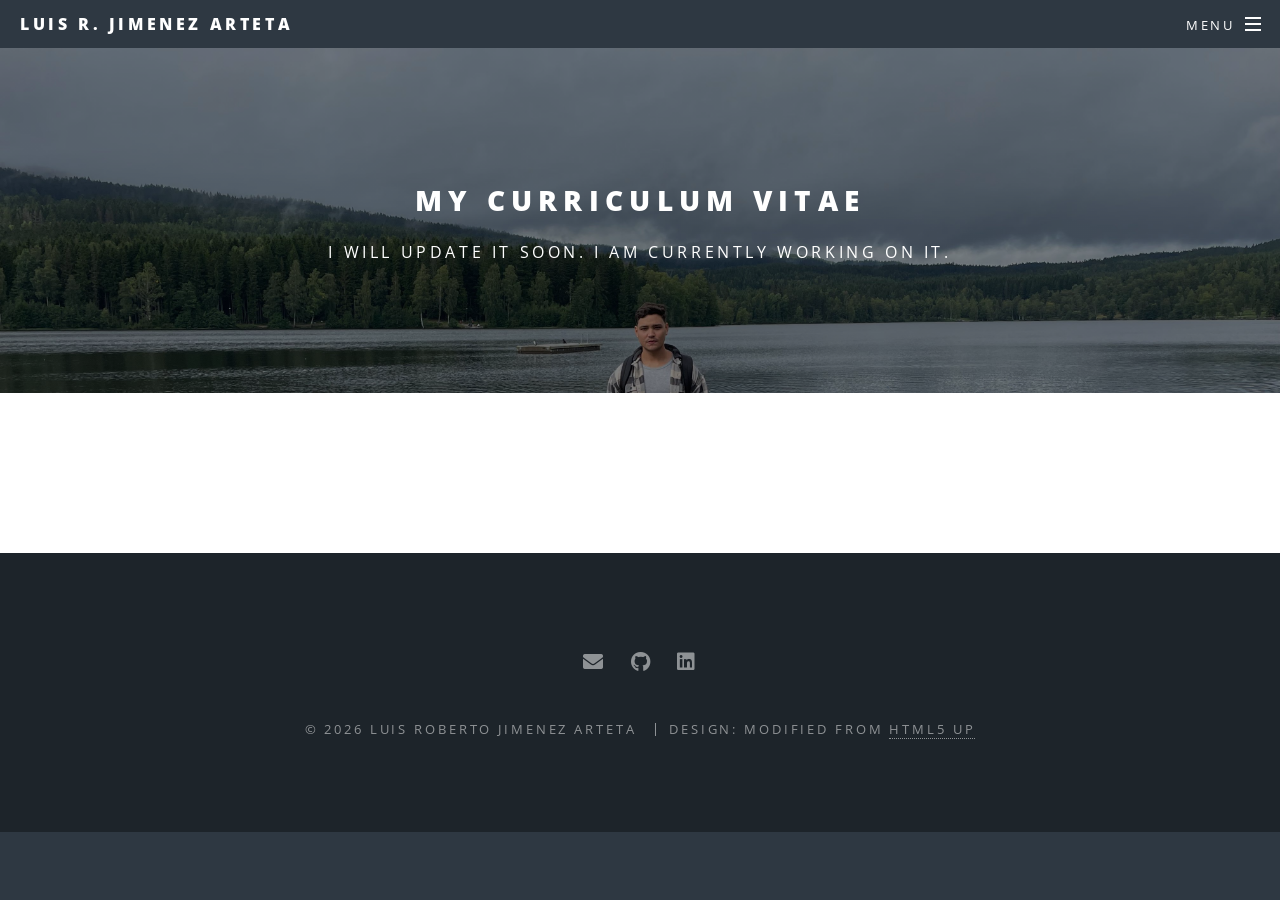
<file: CV.html>
<!DOCTYPE HTML>
<!--
	Spectral by HTML5 UP
	html5up.net | @ajlkn
	Free for personal and commercial use under the CCA 3.0 license (html5up.net/license)
-->
<html>
	<head>
		<title>Luis R. Jimenez Arteta website</title>
		<meta charset="utf-8" />
		<meta name="viewport" content="width=device-width, initial-scale=1, user-scalable=no" />
		<link rel="stylesheet" href="assets/css/main.css" />
		<noscript><link rel="stylesheet" href="assets/css/noscript.css" /></noscript>
	</head>
	<body class="is-preload">

		<!-- Page Wrapper -->
			<div id="page-wrapper">

				<!-- Header -->
					<header id="header">
						<h1><a href="index.html">Luis R. Jimenez Arteta</a></h1>
						<nav id="nav">
							<ul>
								<li class="special">
									<a href="#menu" class="menuToggle"><span>Menu</span></a>
									<div id="menu">
										<ul>
											<li><a href="index.html">Home</a></li>
											<li><a href="research.html">Research</a></li>
											<li><a href="presentation-and-media.html">Presentation & Media </a></li>
											<li><a href="science-outreach.html">Science outreach </a></li>
											<li><a href="CV.html">CV</a></li>
										</ul>
									</div>
								</li>
							</ul>
						</nav>
					</header>

				<!-- Main -->
					<article id="main">
						<header>
							<h2>My curriculum vitae</h2>
							<p>I will update it soon. I am currently working on it.</p>
						</header>


<!-- I will update it soon. I am currently working on it. -->

						<section class="wrapper style5">
							<div class="inner">
							</div>
						</section>
					</article>

				<!-- Footer -->
					<footer id="footer">
					    <ul class="icons">
					        <li>
					            <a href="mailto:luisjimenezarteta@gmail.com" class="icon solid fa-envelope">
					                <span class="label">Email</span>
					            </a>
					        </li>
					        <li>
					            <a href="https://github.com/Luisrj14" class="icon brands fa-github" target="_blank">
					                <span class="label">GitHub</span>
					            </a>
					        </li>
					        <li>
					            <a href="https://www.linkedin.com/in/luis-roberto-jimenez-arteta-a511673a9/" class="icon brands fa-linkedin" target="_blank">
					                <span class="label">LinkedIn</span>
					            </a>
					        </li>
					    </ul>
					
					    <ul class="copyright">
					        <li>&copy; 2026 Luis Roberto Jimenez Arteta</li>
					         <li>Design: Modified from <a href="https://html5up.net" target="_blank">HTML5 UP</a></li>
					    </ul>
					</footer>

			</div>

		<!-- Scripts -->
			<script src="assets/js/jquery.min.js"></script>
			<script src="assets/js/jquery.scrollex.min.js"></script>
			<script src="assets/js/jquery.scrolly.min.js"></script>
			<script src="assets/js/browser.min.js"></script>
			<script src="assets/js/breakpoints.min.js"></script>
			<script src="assets/js/util.js"></script>
			<script src="assets/js/main.js"></script>

	</body>
</html>
</file>
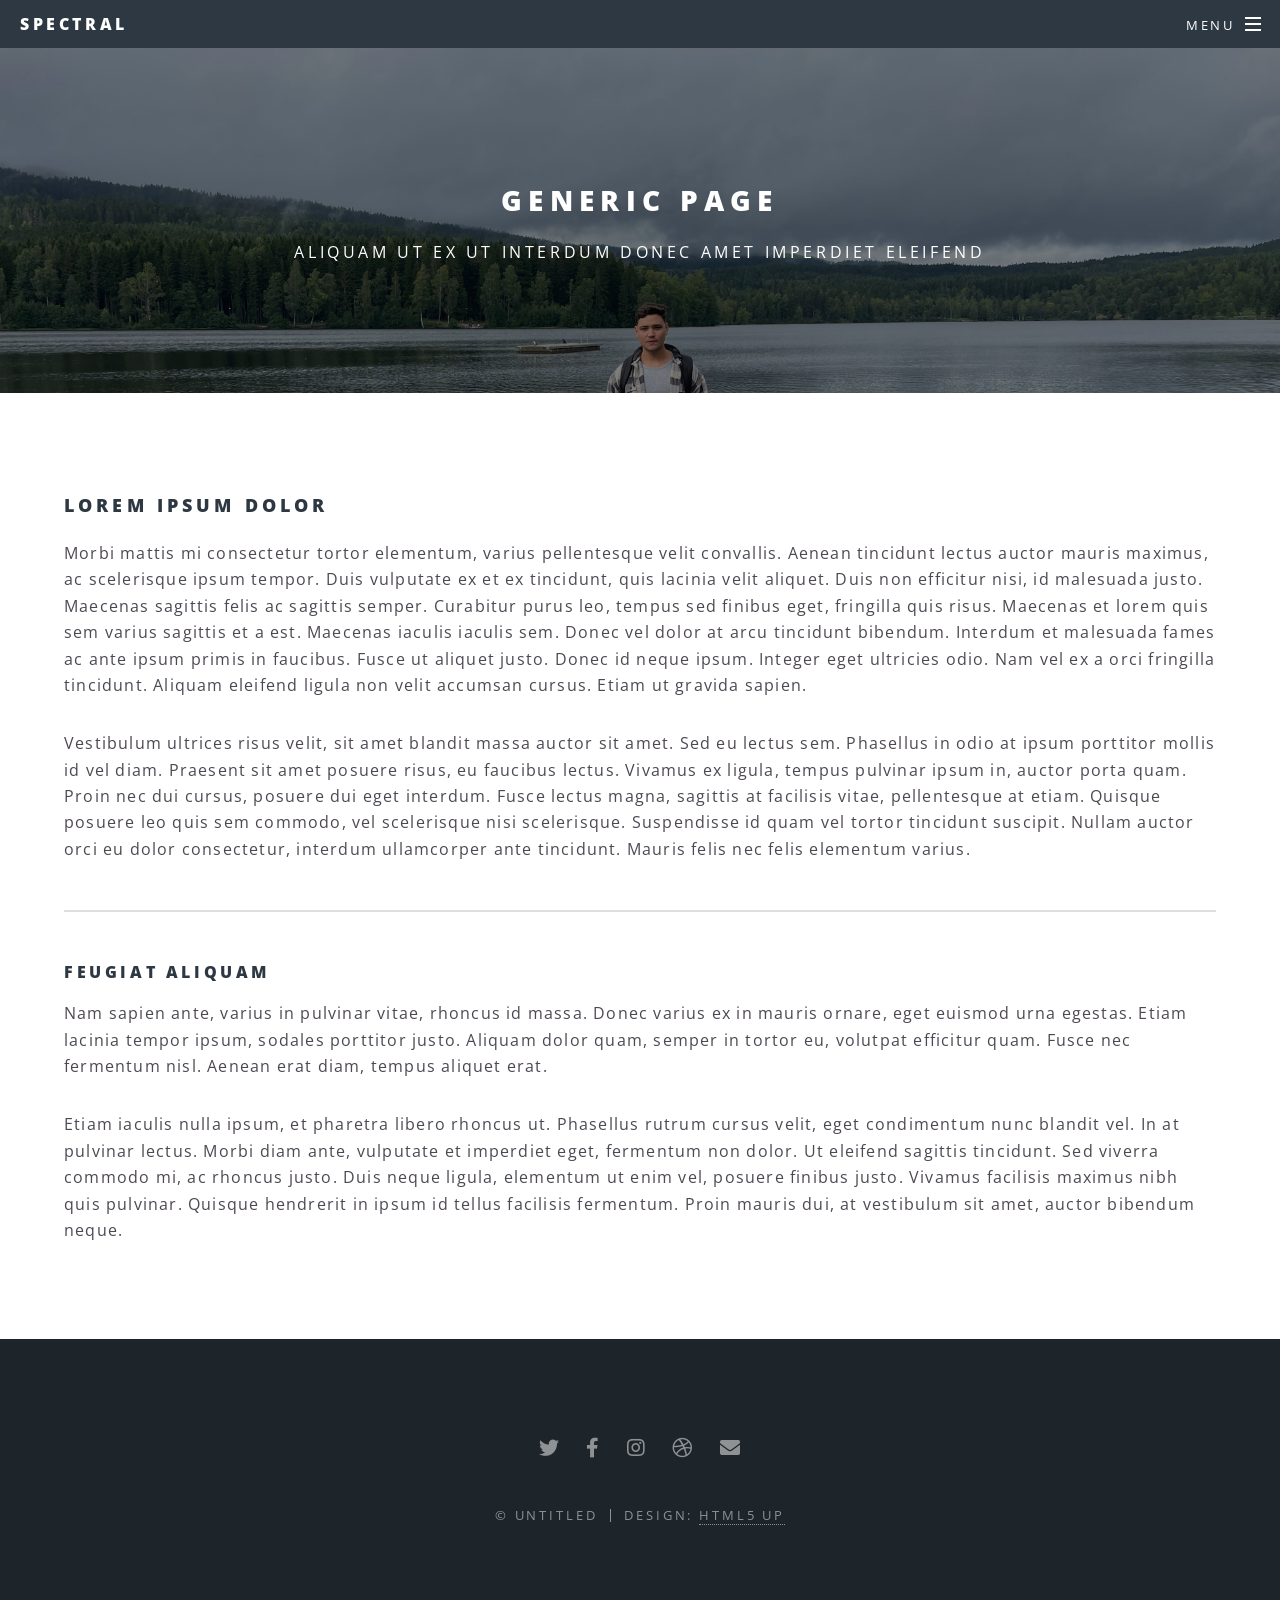
<file: generic.html>
<!DOCTYPE HTML>
<!--
	Spectral by HTML5 UP
	html5up.net | @ajlkn
	Free for personal and commercial use under the CCA 3.0 license (html5up.net/license)
-->
<html>
	<head>
		<title>Generic - Spectral by HTML5 UP</title>
		<meta charset="utf-8" />
		<meta name="viewport" content="width=device-width, initial-scale=1, user-scalable=no" />
		<link rel="stylesheet" href="assets/css/main.css" />
		<noscript><link rel="stylesheet" href="assets/css/noscript.css" /></noscript>
	</head>
	<body class="is-preload">

		<!-- Page Wrapper -->
			<div id="page-wrapper">

				<!-- Header -->
					<header id="header">
						<h1><a href="index.html">Spectral</a></h1>
						<nav id="nav">
							<ul>
								<li class="special">
									<a href="#menu" class="menuToggle"><span>Menu</span></a>
									<div id="menu">
										<ul>
											<li><a href="index.html">Home</a></li>
											<li><a href="generic.html">Generic</a></li>
											<li><a href="elements.html">Elements</a></li>
											<li><a href="#">Sign Up</a></li>
											<li><a href="#">Log In</a></li>
										</ul>
									</div>
								</li>
							</ul>
						</nav>
					</header>

				<!-- Main -->
					<article id="main">
						<header>
							<h2>Generic Page</h2>
							<p>Aliquam ut ex ut interdum donec amet imperdiet eleifend</p>
						</header>
						<section class="wrapper style5">
							<div class="inner">

								<h3>Lorem ipsum dolor</h3>
								<p>Morbi mattis mi consectetur tortor elementum, varius pellentesque velit convallis. Aenean tincidunt lectus auctor mauris maximus, ac scelerisque ipsum tempor. Duis vulputate ex et ex tincidunt, quis lacinia velit aliquet. Duis non efficitur nisi, id malesuada justo. Maecenas sagittis felis ac sagittis semper. Curabitur purus leo, tempus sed finibus eget, fringilla quis risus. Maecenas et lorem quis sem varius sagittis et a est. Maecenas iaculis iaculis sem. Donec vel dolor at arcu tincidunt bibendum. Interdum et malesuada fames ac ante ipsum primis in faucibus. Fusce ut aliquet justo. Donec id neque ipsum. Integer eget ultricies odio. Nam vel ex a orci fringilla tincidunt. Aliquam eleifend ligula non velit accumsan cursus. Etiam ut gravida sapien.</p>

								<p>Vestibulum ultrices risus velit, sit amet blandit massa auctor sit amet. Sed eu lectus sem. Phasellus in odio at ipsum porttitor mollis id vel diam. Praesent sit amet posuere risus, eu faucibus lectus. Vivamus ex ligula, tempus pulvinar ipsum in, auctor porta quam. Proin nec dui cursus, posuere dui eget interdum. Fusce lectus magna, sagittis at facilisis vitae, pellentesque at etiam. Quisque posuere leo quis sem commodo, vel scelerisque nisi scelerisque. Suspendisse id quam vel tortor tincidunt suscipit. Nullam auctor orci eu dolor consectetur, interdum ullamcorper ante tincidunt. Mauris felis nec felis elementum varius.</p>

								<hr />

								<h4>Feugiat aliquam</h4>
								<p>Nam sapien ante, varius in pulvinar vitae, rhoncus id massa. Donec varius ex in mauris ornare, eget euismod urna egestas. Etiam lacinia tempor ipsum, sodales porttitor justo. Aliquam dolor quam, semper in tortor eu, volutpat efficitur quam. Fusce nec fermentum nisl. Aenean erat diam, tempus aliquet erat.</p>

								<p>Etiam iaculis nulla ipsum, et pharetra libero rhoncus ut. Phasellus rutrum cursus velit, eget condimentum nunc blandit vel. In at pulvinar lectus. Morbi diam ante, vulputate et imperdiet eget, fermentum non dolor. Ut eleifend sagittis tincidunt. Sed viverra commodo mi, ac rhoncus justo. Duis neque ligula, elementum ut enim vel, posuere finibus justo. Vivamus facilisis maximus nibh quis pulvinar. Quisque hendrerit in ipsum id tellus facilisis fermentum. Proin mauris dui, at vestibulum sit amet, auctor bibendum neque.</p>

							</div>
						</section>
					</article>

				<!-- Footer -->
					<footer id="footer">
						<ul class="icons">
							<li><a href="#" class="icon brands fa-twitter"><span class="label">Twitter</span></a></li>
							<li><a href="#" class="icon brands fa-facebook-f"><span class="label">Facebook</span></a></li>
							<li><a href="#" class="icon brands fa-instagram"><span class="label">Instagram</span></a></li>
							<li><a href="#" class="icon brands fa-dribbble"><span class="label">Dribbble</span></a></li>
							<li><a href="#" class="icon solid fa-envelope"><span class="label">Email</span></a></li>
						</ul>
						<ul class="copyright">
							<li>&copy; Untitled</li><li>Design: <a href="http://html5up.net">HTML5 UP</a></li>
						</ul>
					</footer>

			</div>

		<!-- Scripts -->
			<script src="assets/js/jquery.min.js"></script>
			<script src="assets/js/jquery.scrollex.min.js"></script>
			<script src="assets/js/jquery.scrolly.min.js"></script>
			<script src="assets/js/browser.min.js"></script>
			<script src="assets/js/breakpoints.min.js"></script>
			<script src="assets/js/util.js"></script>
			<script src="assets/js/main.js"></script>

	</body>
</html>
</file>
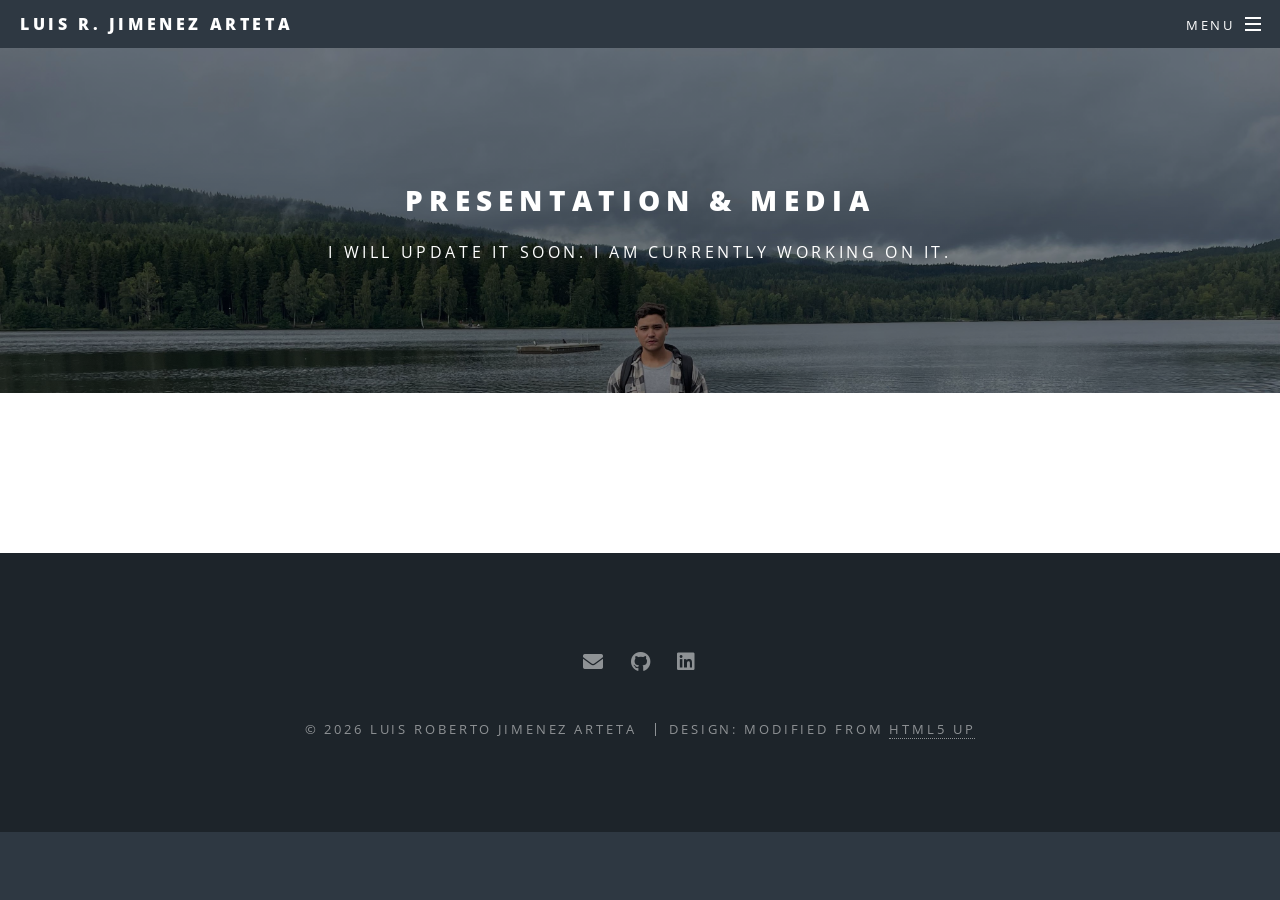
<file: presentation-and-media.html>
<!DOCTYPE HTML>
<!--
	Spectral by HTML5 UP
	html5up.net | @ajlkn
	Free for personal and commercial use under the CCA 3.0 license (html5up.net/license)
-->
<html>
	<head>
		<title>Luis R. Jimenez Arteta website</title>
		<meta charset="utf-8" />
		<meta name="viewport" content="width=device-width, initial-scale=1, user-scalable=no" />
		<link rel="stylesheet" href="assets/css/main.css" />
		<noscript><link rel="stylesheet" href="assets/css/noscript.css" /></noscript>
	</head>
	<body class="is-preload">

		<!-- Page Wrapper -->
			<div id="page-wrapper">

				<!-- Header -->
					<header id="header">
						<h1><a href="index.html">Luis R. Jimenez Arteta</a></h1>
						<nav id="nav">
							<ul>
								<li class="special">
									<a href="#menu" class="menuToggle"><span>Menu</span></a>
									<div id="menu">
										<ul>
											<li><a href="index.html">Home</a></li>
											<li><a href="research.html">Research</a></li>
											<li><a href="presentation-and-media.html">Presentation & Media </a></li>
											<li><a href="science-outreach.html">Science outreach </a></li>
											<li><a href="CV.html">CV</a></li>
										</ul>
									</div>
								</li>
							</ul>
						</nav>
					</header>

				<!-- Main -->
					<article id="main">
						<header>
							<h2>Presentation & Media</h2>
							<p>I will update it soon. I am currently working on it.</p>
						</header>
	
	
<!-- I will update it soon. I am currently working on it. -->

						<section class="wrapper style5">
							<div class="inner">
							</div>
						</section>
					</article>

				<!-- Footer -->
					<footer id="footer">
					    <ul class="icons">
					        <li>
					            <a href="mailto:luisjimenezarteta@gmail.com" class="icon solid fa-envelope">
					                <span class="label">Email</span>
					            </a>
					        </li>
					        <li>
					            <a href="https://github.com/Luisrj14" class="icon brands fa-github" target="_blank">
					                <span class="label">GitHub</span>
					            </a>
					        </li>
					        <li>
					            <a href="https://www.linkedin.com/in/luis-roberto-jimenez-arteta-a511673a9/" class="icon brands fa-linkedin" target="_blank">
					                <span class="label">LinkedIn</span>
					            </a>
					        </li>
					    </ul>
					
					    <ul class="copyright">
					        <li>&copy; 2026 Luis Roberto Jimenez Arteta</li>
					         <li>Design: Modified from <a href="https://html5up.net" target="_blank">HTML5 UP</a></li>
					    </ul>
					</footer>

			</div>

		<!-- Scripts -->
			<script src="assets/js/jquery.min.js"></script>
			<script src="assets/js/jquery.scrollex.min.js"></script>
			<script src="assets/js/jquery.scrolly.min.js"></script>
			<script src="assets/js/browser.min.js"></script>
			<script src="assets/js/breakpoints.min.js"></script>
			<script src="assets/js/util.js"></script>
			<script src="assets/js/main.js"></script>

	</body>
</html>
</file>
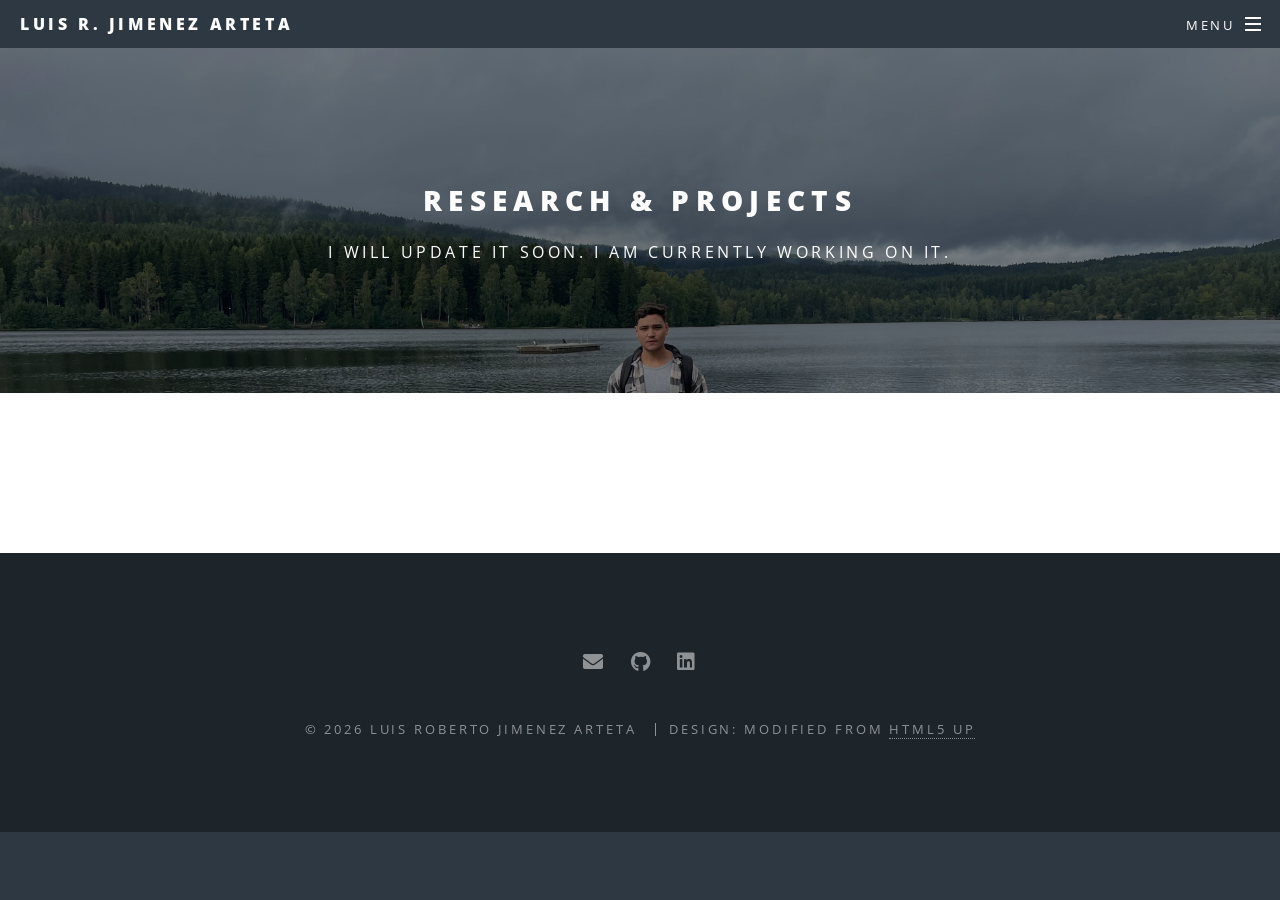
<file: research.html>
<!DOCTYPE HTML>
<!--
	Spectral by HTML5 UP
	html5up.net | @ajlkn
	Free for personal and commercial use under the CCA 3.0 license (html5up.net/license)
-->
<html>
	<head>
		<title>Luis R. Jimenez Arteta website</title>
		<meta charset="utf-8" />
		<meta name="viewport" content="width=device-width, initial-scale=1, user-scalable=no" />
		<link rel="stylesheet" href="assets/css/main.css" />
		<noscript><link rel="stylesheet" href="assets/css/noscript.css" /></noscript>
	</head>
	<body class="is-preload">

		<!-- Page Wrapper -->
			<div id="page-wrapper">

				<!-- Header -->
					<header id="header">
						<h1><a href="index.html">Luis R. Jimenez Arteta</a></h1>
						<nav id="nav">
							<ul>
								<li class="special">
									<a href="#menu" class="menuToggle"><span>Menu</span></a>
									<div id="menu">
										<ul>
											<li><a href="index.html">Home</a></li>
											<li><a href="research.html">Research</a></li>
											<li><a href="presentation-and-media.html">Presentation & Media </a></li>
											<li><a href="science-outreach.html">Science outreach </a></li>
											<li><a href="CV.html">CV</a></li>
										</ul>
									</div>
								</li>
							</ul>
						</nav>
					</header>

				<!-- Main -->
					<article id="main">
						<header>
							<h2>Research & projects</h2>
							<p>I will update it soon. I am currently working on it.</p>
						</header>
						
						<section class="wrapper style5">
							<div class="inner">
							</div>
						</section>
					</article>

				<!-- Footer -->
					<footer id="footer">
					    <ul class="icons">
					        <li>
					            <a href="mailto:luisjimenezarteta@gmail.com" class="icon solid fa-envelope">
					                <span class="label">Email</span>
					            </a>
					        </li>
					        <li>
					            <a href="https://github.com/Luisrj14" class="icon brands fa-github" target="_blank">
					                <span class="label">GitHub</span>
					            </a>
					        </li>
					        <li>
					            <a href="https://www.linkedin.com/in/luis-roberto-jimenez-arteta-a511673a9/" class="icon brands fa-linkedin" target="_blank">
					                <span class="label">LinkedIn</span>
					            </a>
					        </li>
					    </ul>
					
					    <ul class="copyright">
					        <li>&copy; 2026 Luis Roberto Jimenez Arteta</li>
					         <li>Design: Modified from <a href="https://html5up.net" target="_blank">HTML5 UP</a></li>
					    </ul>
					</footer>
			</div>

		<!-- Scripts -->
			<script src="assets/js/jquery.min.js"></script>
			<script src="assets/js/jquery.scrollex.min.js"></script>
			<script src="assets/js/jquery.scrolly.min.js"></script>
			<script src="assets/js/browser.min.js"></script>
			<script src="assets/js/breakpoints.min.js"></script>
			<script src="assets/js/util.js"></script>
			<script src="assets/js/main.js"></script>

	</body>
</html>
</file>
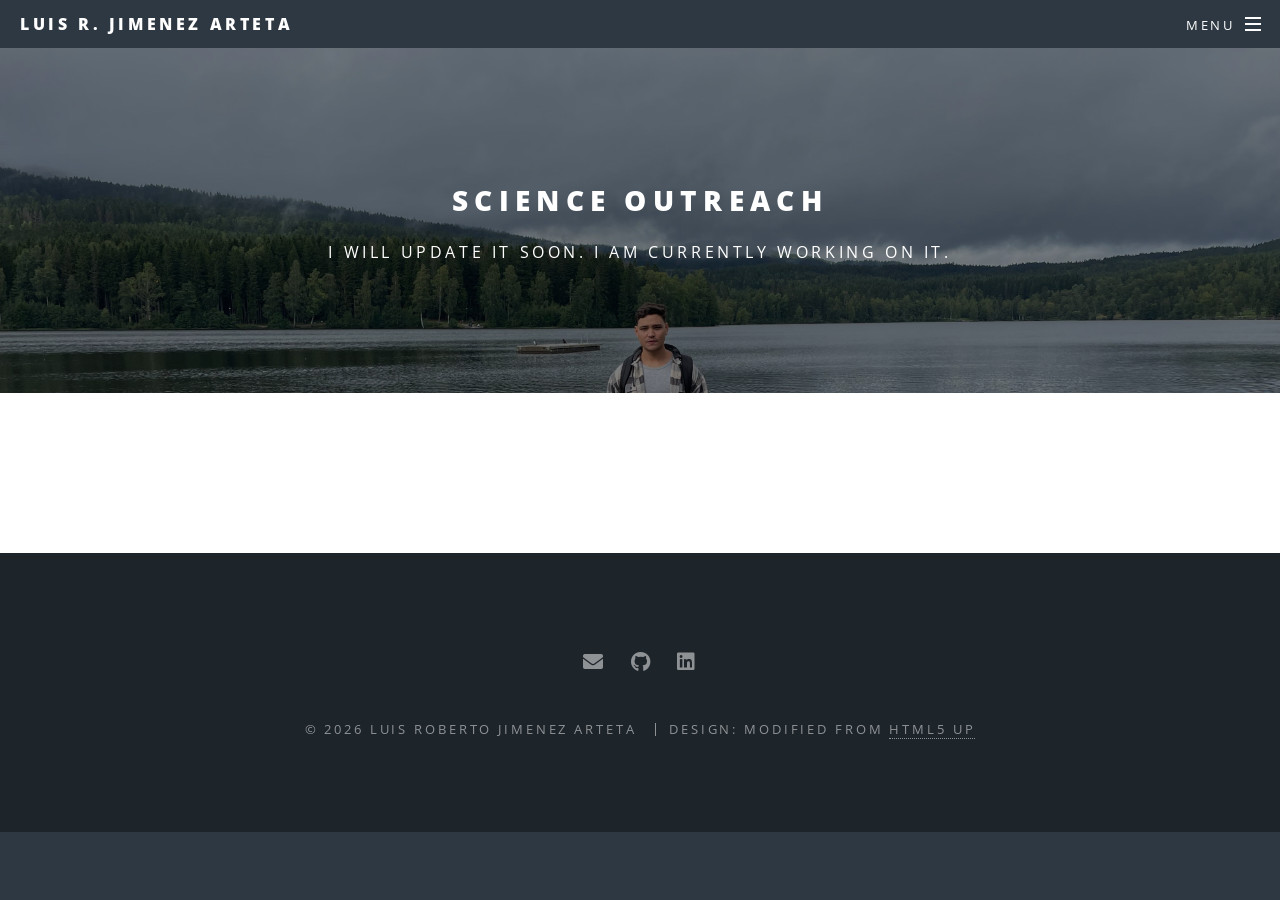
<file: science-outreach.html>
<!DOCTYPE HTML>
<!--
	Spectral by HTML5 UP
	html5up.net | @ajlkn
	Free for personal and commercial use under the CCA 3.0 license (html5up.net/license)
-->
<html>
	<head>
		<title>Generic - Spectral by HTML5 UP</title>
		<meta charset="utf-8" />
		<meta name="viewport" content="width=device-width, initial-scale=1, user-scalable=no" />
		<link rel="stylesheet" href="assets/css/main.css" />
		<noscript><link rel="stylesheet" href="assets/css/noscript.css" /></noscript>
	</head>
	<body class="is-preload">

		<!-- Page Wrapper -->
			<div id="page-wrapper">

				<!-- Header -->
					<header id="header">
						<h1><a href="index.html">Luis R. Jimenez Arteta</a></h1>
						<nav id="nav">
							<ul>
								<li class="special">
									<a href="#menu" class="menuToggle"><span>Menu</span></a>
									<div id="menu">
										<ul>
											<li><a href="index.html">Home</a></li>
											<li><a href="research.html">Research</a></li>
											<li><a href="presentation-and-media.html">Presentation & Media </a></li>
											<li><a href="science-outreach.html">Science outreach </a></li>
											<li><a href="CV.html">CV</a></li>
										</ul>
									</div>
								</li>
							</ul>
						</nav>
					</header>

<!-- Main -->
	<article id="main">
		<header>
			<h2>Science outreach</h2>
			<p>I will update it soon. I am currently working on it.</p>
		</header>

<!-- I will update it soon. I am currently working on it. -->

						<section class="wrapper style5">
							<div class="inner">
							</div>
						</section>
					</article>

				<!-- Footer -->
					<footer id="footer">
					    <ul class="icons">
					        <li>
					            <a href="mailto:luisjimenezarteta@gmail.com" class="icon solid fa-envelope">
					                <span class="label">Email</span>
					            </a>
					        </li>
					        <li>
					            <a href="https://github.com/Luisrj14" class="icon brands fa-github" target="_blank">
					                <span class="label">GitHub</span>
					            </a>
					        </li>
					        <li>
					            <a href="https://www.linkedin.com/in/luis-roberto-jimenez-arteta-a511673a9/" class="icon brands fa-linkedin" target="_blank">
					                <span class="label">LinkedIn</span>
					            </a>
					        </li>
					    </ul>
					
					    <ul class="copyright">
					        <li>&copy; 2026 Luis Roberto Jimenez Arteta</li>
					         <li>Design: Modified from <a href="https://html5up.net" target="_blank">HTML5 UP</a></li>
					    </ul>
					</footer>

			</div>

		<!-- Scripts -->
			<script src="assets/js/jquery.min.js"></script>
			<script src="assets/js/jquery.scrollex.min.js"></script>
			<script src="assets/js/jquery.scrolly.min.js"></script>
			<script src="assets/js/browser.min.js"></script>
			<script src="assets/js/breakpoints.min.js"></script>
			<script src="assets/js/util.js"></script>
			<script src="assets/js/main.js"></script>

	</body>
</html>
</file>
<file: assets/css/noscript.css>
/*
	Spectral by HTML5 UP
	html5up.net | @ajlkn
	Free for personal and commercial use under the CCA 3.0 license (html5up.net/license)
*/

/* Banner */

	body.is-preload #banner h2 {
		-moz-transform: none;
		-webkit-transform: none;
		-ms-transform: none;
		transform: none;
		opacity: 1;
	}

		body.is-preload #banner h2:before, body.is-preload #banner h2:after {
			width: 100%;
		}

	body.is-preload #banner .more {
		-moz-transform: none;
		-webkit-transform: none;
		-ms-transform: none;
		transform: none;
		opacity: 1;
	}

	body.is-preload #banner:after {
		opacity: 0;
	}
</file>
<file: assets/css/main.css>
@import url(fontawesome-all.min.css);
@import url("https://fonts.googleapis.com/css?family=Open+Sans:400,400italic,600,600italic,800,800italic");

/*
	Spectral by HTML5 UP
	html5up.net | @ajlkn
	Free for personal and commercial use under the CCA 3.0 license (html5up.net/license)
*/

html, body, div, span, applet, object,
iframe, h1, h2, h3, h4, h5, h6, p, blockquote,
pre, a, abbr, acronym, address, big, cite,
code, del, dfn, em, img, ins, kbd, q, s, samp,
small, strike, strong, sub, sup, tt, var, b,
u, i, center, dl, dt, dd, ol, ul, li, fieldset,
form, label, legend, table, caption, tbody,
tfoot, thead, tr, th, td, article, aside,
canvas, details, embed, figure, figcaption,
footer, header, hgroup, menu, nav, output, ruby,
section, summary, time, mark, audio, video {
	margin: 0;
	padding: 0;
	border: 0;
	font-size: 100%;
	font: inherit;
	vertical-align: baseline;}

article, aside, details, figcaption, figure,
footer, header, hgroup, menu, nav, section {
	display: block;}

body {
	line-height: 1;
}

ol, ul {
	list-style: none;
}

blockquote, q {
	quotes: none;
}

	blockquote:before, blockquote:after, q:before, q:after {
		content: '';
		content: none;
	}

table {
	border-collapse: collapse;
	border-spacing: 0;
}

body {
	-webkit-text-size-adjust: none;
}

mark {
	background-color: transparent;
	color: inherit;
}

input::-moz-focus-inner {
	border: 0;
	padding: 0;
}

input, select, textarea {
	-moz-appearance: none;
	-webkit-appearance: none;
	-ms-appearance: none;
	appearance: none;
}

/* Basic */

	@-ms-viewport {
		width: device-width;
	}

	html {
		box-sizing: border-box;
	}

	*, *:before, *:after {
		box-sizing: inherit;
	}

	body {
		background: #2e3842;
	}

		body.is-preload *, body.is-preload *:before, body.is-preload *:after {
			-moz-animation: none !important;
			-webkit-animation: none !important;
			-ms-animation: none !important;
			animation: none !important;
			-moz-transition: none !important;
			-webkit-transition: none !important;
			-ms-transition: none !important;
			transition: none !important;
		}

	body, input, select, textarea {
		color: #fff;
		font-family: "Open Sans", Helvetica, sans-serif;
		font-size: 15pt;
		font-weight: 400;
		letter-spacing: 0.075em;
		line-height: 1.65em;
	}

		@media screen and (max-width: 1680px) {

			body, input, select, textarea {
				font-size: 13pt;
			}

		}

		@media screen and (max-width: 1280px) {

			body, input, select, textarea {
				font-size: 12pt;
			}

		}

		@media screen and (max-width: 736px) {

			body, input, select, textarea {
				font-size: 11pt;
				letter-spacing: 0.0375em;
			}

		}

	a {
		-moz-transition: color 0.2s ease, border-bottom-color 0.2s ease;
		-webkit-transition: color 0.2s ease, border-bottom-color 0.2s ease;
		-ms-transition: color 0.2s ease, border-bottom-color 0.2s ease;
		transition: color 0.2s ease, border-bottom-color 0.2s ease;
		border-bottom: dotted 1px;
		color: inherit;
		text-decoration: none;
	}

		a:hover {
			border-bottom-color: transparent;
		}

	strong, b {
		color: #fff;
		font-weight: 600;
	}

	em, i {
		font-style: italic;
	}

	p {
		margin: 0 0 2em 0;
	}

	h1, h2, h3, h4, h5, h6 {
		color: #fff;
		font-weight: 800;
		letter-spacing: 0.225em;
		line-height: 1em;
		margin: 0 0 1em 0;
		text-transform: uppercase;
	}

		h1 a, h2 a, h3 a, h4 a, h5 a, h6 a {
			color: inherit;
			text-decoration: none;
		}

	h2 {
		font-size: 1.35em;
		line-height: 1.75em;
	}

		@media screen and (max-width: 736px) {

			h2 {
				font-size: 1.1em;
				line-height: 1.65em;
			}

		}

	h3 {
		font-size: 1.15em;
		line-height: 1.75em;
	}

		@media screen and (max-width: 736px) {

			h3 {
				font-size: 1em;
				line-height: 1.65em;
			}

		}

	h4 {
		font-size: 1em;
		line-height: 1.5em;
	}

	h5 {
		font-size: 0.8em;
		line-height: 1.5em;
	}

	h6 {
		font-size: 0.7em;
		line-height: 1.5em;
	}

	sub {
		font-size: 0.8em;
		position: relative;
		top: 0.5em;
	}

	sup {
		font-size: 0.8em;
		position: relative;
		top: -0.5em;
	}

	hr {
		border: 0;
		border-bottom: solid 2px #fff;
		margin: 3em 0;
	}

		hr.major {
			margin: 4.5em 0;
		}

	blockquote {
		border-left: solid 4px #fff;
		font-style: italic;
		margin: 0 0 2em 0;
		padding: 0.5em 0 0.5em 2em;
	}

	code {
		background: rgba(144, 144, 144, 0.25);
		border-radius: 3px;
		font-family: "Courier New", monospace;
		font-size: 0.9em;
		letter-spacing: 0;
		margin: 0 0.25em;
		padding: 0.25em 0.65em;
	}

	pre {
		-webkit-overflow-scrolling: touch;
		font-family: "Courier New", monospace;
		font-size: 0.9em;
		margin: 0 0 2em 0;
	}

		pre code {
			display: block;
			line-height: 1.75em;
			padding: 1em 1.5em;
			overflow-x: auto;
		}

	.align-left {
		text-align: left;
	}

	.align-center {
		text-align: center;
	}

	.align-right {
		text-align: right;
	}

/* Row */

	.row {
		display: flex;
		flex-wrap: wrap;
		box-sizing: border-box;
		align-items: stretch;
	}

		.row > * {
			box-sizing: border-box;
		}

		.row.gtr-uniform > * > :last-child {
			margin-bottom: 0;
		}

		.row.aln-left {
			justify-content: flex-start;
		}

		.row.aln-center {
			justify-content: center;
		}

		.row.aln-right {
			justify-content: flex-end;
		}

		.row.aln-top {
			align-items: flex-start;
		}

		.row.aln-middle {
			align-items: center;
		}

		.row.aln-bottom {
			align-items: flex-end;
		}

		.row > .imp {
			order: -1;
		}

		.row > .col-1 {
			width: 8.33333%;
		}

		.row > .off-1 {
			margin-left: 8.33333%;
		}

		.row > .col-2 {
			width: 16.66667%;
		}

		.row > .off-2 {
			margin-left: 16.66667%;
		}

		.row > .col-3 {
			width: 25%;
		}

		.row > .off-3 {
			margin-left: 25%;
		}

		.row > .col-4 {
			width: 33.33333%;
		}

		.row > .off-4 {
			margin-left: 33.33333%;
		}

		.row > .col-5 {
			width: 41.66667%;
		}

		.row > .off-5 {
			margin-left: 41.66667%;
		}

		.row > .col-6 {
			width: 50%;
		}

		.row > .off-6 {
			margin-left: 50%;
		}

		.row > .col-7 {
			width: 58.33333%;
		}

		.row > .off-7 {
			margin-left: 58.33333%;
		}

		.row > .col-8 {
			width: 66.66667%;
		}

		.row > .off-8 {
			margin-left: 66.66667%;
		}

		.row > .col-9 {
			width: 75%;
		}

		.row > .off-9 {
			margin-left: 75%;
		}

		.row > .col-10 {
			width: 83.33333%;
		}

		.row > .off-10 {
			margin-left: 83.33333%;
		}

		.row > .col-11 {
			width: 91.66667%;
		}

		.row > .off-11 {
			margin-left: 91.66667%;
		}

		.row > .col-12 {
			width: 100%;
		}

		.row > .off-12 {
			margin-left: 100%;
		}

		.row.gtr-0 {
			margin-top: 0;
			margin-left: 0em;
		}

			.row.gtr-0 > * {
				padding: 0 0 0 0em;
			}

			.row.gtr-0.gtr-uniform {
				margin-top: 0em;
			}

				.row.gtr-0.gtr-uniform > * {
					padding-top: 0em;
				}

		.row.gtr-25 {
			margin-top: 0;
			margin-left: -0.375em;
		}

			.row.gtr-25 > * {
				padding: 0 0 0 0.375em;
			}

			.row.gtr-25.gtr-uniform {
				margin-top: -0.375em;
			}

				.row.gtr-25.gtr-uniform > * {
					padding-top: 0.375em;
				}

		.row.gtr-50 {
			margin-top: 0;
			margin-left: -0.75em;
		}

			.row.gtr-50 > * {
				padding: 0 0 0 0.75em;
			}

			.row.gtr-50.gtr-uniform {
				margin-top: -0.75em;
			}

				.row.gtr-50.gtr-uniform > * {
					padding-top: 0.75em;
				}

		.row {
			margin-top: 0;
			margin-left: -1.5em;
		}

			.row > * {
				padding: 0 0 0 1.5em;
			}

			.row.gtr-uniform {
				margin-top: -1.5em;
			}

				.row.gtr-uniform > * {
					padding-top: 1.5em;
				}

		.row.gtr-150 {
			margin-top: 0;
			margin-left: -2.25em;
		}

			.row.gtr-150 > * {
				padding: 0 0 0 2.25em;
			}

			.row.gtr-150.gtr-uniform {
				margin-top: -2.25em;
			}

				.row.gtr-150.gtr-uniform > * {
					padding-top: 2.25em;
				}

		.row.gtr-200 {
			margin-top: 0;
			margin-left: -3em;
		}

			.row.gtr-200 > * {
				padding: 0 0 0 3em;
			}

			.row.gtr-200.gtr-uniform {
				margin-top: -3em;
			}

				.row.gtr-200.gtr-uniform > * {
					padding-top: 3em;
				}

		@media screen and (max-width: 1680px) {

			.row {
				display: flex;
				flex-wrap: wrap;
				box-sizing: border-box;
				align-items: stretch;
			}

				.row > * {
					box-sizing: border-box;
				}

				.row.gtr-uniform > * > :last-child {
					margin-bottom: 0;
				}

				.row.aln-left {
					justify-content: flex-start;
				}

				.row.aln-center {
					justify-content: center;
				}

				.row.aln-right {
					justify-content: flex-end;
				}

				.row.aln-top {
					align-items: flex-start;
				}

				.row.aln-middle {
					align-items: center;
				}

				.row.aln-bottom {
					align-items: flex-end;
				}

				.row > .imp-xlarge {
					order: -1;
				}

				.row > .col-1-xlarge {
					width: 8.33333%;
				}

				.row > .off-1-xlarge {
					margin-left: 8.33333%;
				}

				.row > .col-2-xlarge {
					width: 16.66667%;
				}

				.row > .off-2-xlarge {
					margin-left: 16.66667%;
				}

				.row > .col-3-xlarge {
					width: 25%;
				}

				.row > .off-3-xlarge {
					margin-left: 25%;
				}

				.row > .col-4-xlarge {
					width: 33.33333%;
				}

				.row > .off-4-xlarge {
					margin-left: 33.33333%;
				}

				.row > .col-5-xlarge {
					width: 41.66667%;
				}

				.row > .off-5-xlarge {
					margin-left: 41.66667%;
				}

				.row > .col-6-xlarge {
					width: 50%;
				}

				.row > .off-6-xlarge {
					margin-left: 50%;
				}

				.row > .col-7-xlarge {
					width: 58.33333%;
				}

				.row > .off-7-xlarge {
					margin-left: 58.33333%;
				}

				.row > .col-8-xlarge {
					width: 66.66667%;
				}

				.row > .off-8-xlarge {
					margin-left: 66.66667%;
				}

				.row > .col-9-xlarge {
					width: 75%;
				}

				.row > .off-9-xlarge {
					margin-left: 75%;
				}

				.row > .col-10-xlarge {
					width: 83.33333%;
				}

				.row > .off-10-xlarge {
					margin-left: 83.33333%;
				}

				.row > .col-11-xlarge {
					width: 91.66667%;
				}

				.row > .off-11-xlarge {
					margin-left: 91.66667%;
				}

				.row > .col-12-xlarge {
					width: 100%;
				}

				.row > .off-12-xlarge {
					margin-left: 100%;
				}

				.row.gtr-0 {
					margin-top: 0;
					margin-left: 0em;
				}

					.row.gtr-0 > * {
						padding: 0 0 0 0em;
					}

					.row.gtr-0.gtr-uniform {
						margin-top: 0em;
					}

						.row.gtr-0.gtr-uniform > * {
							padding-top: 0em;
						}

				.row.gtr-25 {
					margin-top: 0;
					margin-left: -0.375em;
				}

					.row.gtr-25 > * {
						padding: 0 0 0 0.375em;
					}

					.row.gtr-25.gtr-uniform {
						margin-top: -0.375em;
					}

						.row.gtr-25.gtr-uniform > * {
							padding-top: 0.375em;
						}

				.row.gtr-50 {
					margin-top: 0;
					margin-left: -0.75em;
				}

					.row.gtr-50 > * {
						padding: 0 0 0 0.75em;
					}

					.row.gtr-50.gtr-uniform {
						margin-top: -0.75em;
					}

						.row.gtr-50.gtr-uniform > * {
							padding-top: 0.75em;
						}

				.row {
					margin-top: 0;
					margin-left: -1.5em;
				}

					.row > * {
						padding: 0 0 0 1.5em;
					}

					.row.gtr-uniform {
						margin-top: -1.5em;
					}

						.row.gtr-uniform > * {
							padding-top: 1.5em;
						}

				.row.gtr-150 {
					margin-top: 0;
					margin-left: -2.25em;
				}

					.row.gtr-150 > * {
						padding: 0 0 0 2.25em;
					}

					.row.gtr-150.gtr-uniform {
						margin-top: -2.25em;
					}

						.row.gtr-150.gtr-uniform > * {
							padding-top: 2.25em;
						}

				.row.gtr-200 {
					margin-top: 0;
					margin-left: -3em;
				}

					.row.gtr-200 > * {
						padding: 0 0 0 3em;
					}

					.row.gtr-200.gtr-uniform {
						margin-top: -3em;
					}

						.row.gtr-200.gtr-uniform > * {
							padding-top: 3em;
						}

		}

		@media screen and (max-width: 1280px) {

			.row {
				display: flex;
				flex-wrap: wrap;
				box-sizing: border-box;
				align-items: stretch;
			}

				.row > * {
					box-sizing: border-box;
				}

				.row.gtr-uniform > * > :last-child {
					margin-bottom: 0;
				}

				.row.aln-left {
					justify-content: flex-start;
				}

				.row.aln-center {
					justify-content: center;
				}

				.row.aln-right {
					justify-content: flex-end;
				}

				.row.aln-top {
					align-items: flex-start;
				}

				.row.aln-middle {
					align-items: center;
				}

				.row.aln-bottom {
					align-items: flex-end;
				}

				.row > .imp-large {
					order: -1;
				}

				.row > .col-1-large {
					width: 8.33333%;
				}

				.row > .off-1-large {
					margin-left: 8.33333%;
				}

				.row > .col-2-large {
					width: 16.66667%;
				}

				.row > .off-2-large {
					margin-left: 16.66667%;
				}

				.row > .col-3-large {
					width: 25%;
				}

				.row > .off-3-large {
					margin-left: 25%;
				}

				.row > .col-4-large {
					width: 33.33333%;
				}

				.row > .off-4-large {
					margin-left: 33.33333%;
				}

				.row > .col-5-large {
					width: 41.66667%;
				}

				.row > .off-5-large {
					margin-left: 41.66667%;
				}

				.row > .col-6-large {
					width: 50%;
				}

				.row > .off-6-large {
					margin-left: 50%;
				}

				.row > .col-7-large {
					width: 58.33333%;
				}

				.row > .off-7-large {
					margin-left: 58.33333%;
				}

				.row > .col-8-large {
					width: 66.66667%;
				}

				.row > .off-8-large {
					margin-left: 66.66667%;
				}

				.row > .col-9-large {
					width: 75%;
				}

				.row > .off-9-large {
					margin-left: 75%;
				}

				.row > .col-10-large {
					width: 83.33333%;
				}

				.row > .off-10-large {
					margin-left: 83.33333%;
				}

				.row > .col-11-large {
					width: 91.66667%;
				}

				.row > .off-11-large {
					margin-left: 91.66667%;
				}

				.row > .col-12-large {
					width: 100%;
				}

				.row > .off-12-large {
					margin-left: 100%;
				}

				.row.gtr-0 {
					margin-top: 0;
					margin-left: 0em;
				}

					.row.gtr-0 > * {
						padding: 0 0 0 0em;
					}

					.row.gtr-0.gtr-uniform {
						margin-top: 0em;
					}

						.row.gtr-0.gtr-uniform > * {
							padding-top: 0em;
						}

				.row.gtr-25 {
					margin-top: 0;
					margin-left: -0.375em;
				}

					.row.gtr-25 > * {
						padding: 0 0 0 0.375em;
					}

					.row.gtr-25.gtr-uniform {
						margin-top: -0.375em;
					}

						.row.gtr-25.gtr-uniform > * {
							padding-top: 0.375em;
						}

				.row.gtr-50 {
					margin-top: 0;
					margin-left: -0.75em;
				}

					.row.gtr-50 > * {
						padding: 0 0 0 0.75em;
					}

					.row.gtr-50.gtr-uniform {
						margin-top: -0.75em;
					}

						.row.gtr-50.gtr-uniform > * {
							padding-top: 0.75em;
						}

				.row {
					margin-top: 0;
					margin-left: -1.5em;
				}

					.row > * {
						padding: 0 0 0 1.5em;
					}

					.row.gtr-uniform {
						margin-top: -1.5em;
					}

						.row.gtr-uniform > * {
							padding-top: 1.5em;
						}

				.row.gtr-150 {
					margin-top: 0;
					margin-left: -2.25em;
				}

					.row.gtr-150 > * {
						padding: 0 0 0 2.25em;
					}

					.row.gtr-150.gtr-uniform {
						margin-top: -2.25em;
					}

						.row.gtr-150.gtr-uniform > * {
							padding-top: 2.25em;
						}

				.row.gtr-200 {
					margin-top: 0;
					margin-left: -3em;
				}

					.row.gtr-200 > * {
						padding: 0 0 0 3em;
					}

					.row.gtr-200.gtr-uniform {
						margin-top: -3em;
					}

						.row.gtr-200.gtr-uniform > * {
							padding-top: 3em;
						}

		}

		@media screen and (max-width: 980px) {

			.row {
				display: flex;
				flex-wrap: wrap;
				box-sizing: border-box;
				align-items: stretch;
			}

				.row > * {
					box-sizing: border-box;
				}

				.row.gtr-uniform > * > :last-child {
					margin-bottom: 0;
				}

				.row.aln-left {
					justify-content: flex-start;
				}

				.row.aln-center {
					justify-content: center;
				}

				.row.aln-right {
					justify-content: flex-end;
				}

				.row.aln-top {
					align-items: flex-start;
				}

				.row.aln-middle {
					align-items: center;
				}

				.row.aln-bottom {
					align-items: flex-end;
				}

				.row > .imp-medium {
					order: -1;
				}

				.row > .col-1-medium {
					width: 8.33333%;
				}

				.row > .off-1-medium {
					margin-left: 8.33333%;
				}

				.row > .col-2-medium {
					width: 16.66667%;
				}

				.row > .off-2-medium {
					margin-left: 16.66667%;
				}

				.row > .col-3-medium {
					width: 25%;
				}

				.row > .off-3-medium {
					margin-left: 25%;
				}

				.row > .col-4-medium {
					width: 33.33333%;
				}

				.row > .off-4-medium {
					margin-left: 33.33333%;
				}

				.row > .col-5-medium {
					width: 41.66667%;
				}

				.row > .off-5-medium {
					margin-left: 41.66667%;
				}

				.row > .col-6-medium {
					width: 50%;
				}

				.row > .off-6-medium {
					margin-left: 50%;
				}

				.row > .col-7-medium {
					width: 58.33333%;
				}

				.row > .off-7-medium {
					margin-left: 58.33333%;
				}

				.row > .col-8-medium {
					width: 66.66667%;
				}

				.row > .off-8-medium {
					margin-left: 66.66667%;
				}

				.row > .col-9-medium {
					width: 75%;
				}

				.row > .off-9-medium {
					margin-left: 75%;
				}

				.row > .col-10-medium {
					width: 83.33333%;
				}

				.row > .off-10-medium {
					margin-left: 83.33333%;
				}

				.row > .col-11-medium {
					width: 91.66667%;
				}

				.row > .off-11-medium {
					margin-left: 91.66667%;
				}

				.row > .col-12-medium {
					width: 100%;
				}

				.row > .off-12-medium {
					margin-left: 100%;
				}

				.row.gtr-0 {
					margin-top: 0;
					margin-left: 0em;
				}

					.row.gtr-0 > * {
						padding: 0 0 0 0em;
					}

					.row.gtr-0.gtr-uniform {
						margin-top: 0em;
					}

						.row.gtr-0.gtr-uniform > * {
							padding-top: 0em;
						}

				.row.gtr-25 {
					margin-top: 0;
					margin-left: -0.375em;
				}

					.row.gtr-25 > * {
						padding: 0 0 0 0.375em;
					}

					.row.gtr-25.gtr-uniform {
						margin-top: -0.375em;
					}

						.row.gtr-25.gtr-uniform > * {
							padding-top: 0.375em;
						}

				.row.gtr-50 {
					margin-top: 0;
					margin-left: -0.75em;
				}

					.row.gtr-50 > * {
						padding: 0 0 0 0.75em;
					}

					.row.gtr-50.gtr-uniform {
						margin-top: -0.75em;
					}

						.row.gtr-50.gtr-uniform > * {
							padding-top: 0.75em;
						}

				.row {
					margin-top: 0;
					margin-left: -1.5em;
				}

					.row > * {
						padding: 0 0 0 1.5em;
					}

					.row.gtr-uniform {
						margin-top: -1.5em;
					}

						.row.gtr-uniform > * {
							padding-top: 1.5em;
						}

				.row.gtr-150 {
					margin-top: 0;
					margin-left: -2.25em;
				}

					.row.gtr-150 > * {
						padding: 0 0 0 2.25em;
					}

					.row.gtr-150.gtr-uniform {
						margin-top: -2.25em;
					}

						.row.gtr-150.gtr-uniform > * {
							padding-top: 2.25em;
						}

				.row.gtr-200 {
					margin-top: 0;
					margin-left: -3em;
				}

					.row.gtr-200 > * {
						padding: 0 0 0 3em;
					}

					.row.gtr-200.gtr-uniform {
						margin-top: -3em;
					}

						.row.gtr-200.gtr-uniform > * {
							padding-top: 3em;
						}

		}

		@media screen and (max-width: 736px) {

			.row {
				display: flex;
				flex-wrap: wrap;
				box-sizing: border-box;
				align-items: stretch;
			}

				.row > * {
					box-sizing: border-box;
				}

				.row.gtr-uniform > * > :last-child {
					margin-bottom: 0;
				}

				.row.aln-left {
					justify-content: flex-start;
				}

				.row.aln-center {
					justify-content: center;
				}

				.row.aln-right {
					justify-content: flex-end;
				}

				.row.aln-top {
					align-items: flex-start;
				}

				.row.aln-middle {
					align-items: center;
				}

				.row.aln-bottom {
					align-items: flex-end;
				}

				.row > .imp-small {
					order: -1;
				}

				.row > .col-1-small {
					width: 8.33333%;
				}

				.row > .off-1-small {
					margin-left: 8.33333%;
				}

				.row > .col-2-small {
					width: 16.66667%;
				}

				.row > .off-2-small {
					margin-left: 16.66667%;
				}

				.row > .col-3-small {
					width: 25%;
				}

				.row > .off-3-small {
					margin-left: 25%;
				}

				.row > .col-4-small {
					width: 33.33333%;
				}

				.row > .off-4-small {
					margin-left: 33.33333%;
				}

				.row > .col-5-small {
					width: 41.66667%;
				}

				.row > .off-5-small {
					margin-left: 41.66667%;
				}

				.row > .col-6-small {
					width: 50%;
				}

				.row > .off-6-small {
					margin-left: 50%;
				}

				.row > .col-7-small {
					width: 58.33333%;
				}

				.row > .off-7-small {
					margin-left: 58.33333%;
				}

				.row > .col-8-small {
					width: 66.66667%;
				}

				.row > .off-8-small {
					margin-left: 66.66667%;
				}

				.row > .col-9-small {
					width: 75%;
				}

				.row > .off-9-small {
					margin-left: 75%;
				}

				.row > .col-10-small {
					width: 83.33333%;
				}

				.row > .off-10-small {
					margin-left: 83.33333%;
				}

				.row > .col-11-small {
					width: 91.66667%;
				}

				.row > .off-11-small {
					margin-left: 91.66667%;
				}

				.row > .col-12-small {
					width: 100%;
				}

				.row > .off-12-small {
					margin-left: 100%;
				}

				.row.gtr-0 {
					margin-top: 0;
					margin-left: 0em;
				}

					.row.gtr-0 > * {
						padding: 0 0 0 0em;
					}

					.row.gtr-0.gtr-uniform {
						margin-top: 0em;
					}

						.row.gtr-0.gtr-uniform > * {
							padding-top: 0em;
						}

				.row.gtr-25 {
					margin-top: 0;
					margin-left: -0.375em;
				}

					.row.gtr-25 > * {
						padding: 0 0 0 0.375em;
					}

					.row.gtr-25.gtr-uniform {
						margin-top: -0.375em;
					}

						.row.gtr-25.gtr-uniform > * {
							padding-top: 0.375em;
						}

				.row.gtr-50 {
					margin-top: 0;
					margin-left: -0.75em;
				}

					.row.gtr-50 > * {
						padding: 0 0 0 0.75em;
					}

					.row.gtr-50.gtr-uniform {
						margin-top: -0.75em;
					}

						.row.gtr-50.gtr-uniform > * {
							padding-top: 0.75em;
						}

				.row {
					margin-top: 0;
					margin-left: -1.5em;
				}

					.row > * {
						padding: 0 0 0 1.5em;
					}

					.row.gtr-uniform {
						margin-top: -1.5em;
					}

						.row.gtr-uniform > * {
							padding-top: 1.5em;
						}

				.row.gtr-150 {
					margin-top: 0;
					margin-left: -2.25em;
				}

					.row.gtr-150 > * {
						padding: 0 0 0 2.25em;
					}

					.row.gtr-150.gtr-uniform {
						margin-top: -2.25em;
					}

						.row.gtr-150.gtr-uniform > * {
							padding-top: 2.25em;
						}

				.row.gtr-200 {
					margin-top: 0;
					margin-left: -3em;
				}

					.row.gtr-200 > * {
						padding: 0 0 0 3em;
					}

					.row.gtr-200.gtr-uniform {
						margin-top: -3em;
					}

						.row.gtr-200.gtr-uniform > * {
							padding-top: 3em;
						}

		}

		@media screen and (max-width: 480px) {

			.row {
				display: flex;
				flex-wrap: wrap;
				box-sizing: border-box;
				align-items: stretch;
			}

				.row > * {
					box-sizing: border-box;
				}

				.row.gtr-uniform > * > :last-child {
					margin-bottom: 0;
				}

				.row.aln-left {
					justify-content: flex-start;
				}

				.row.aln-center {
					justify-content: center;
				}

				.row.aln-right {
					justify-content: flex-end;
				}

				.row.aln-top {
					align-items: flex-start;
				}

				.row.aln-middle {
					align-items: center;
				}

				.row.aln-bottom {
					align-items: flex-end;
				}

				.row > .imp-xsmall {
					order: -1;
				}

				.row > .col-1-xsmall {
					width: 8.33333%;
				}

				.row > .off-1-xsmall {
					margin-left: 8.33333%;
				}

				.row > .col-2-xsmall {
					width: 16.66667%;
				}

				.row > .off-2-xsmall {
					margin-left: 16.66667%;
				}

				.row > .col-3-xsmall {
					width: 25%;
				}

				.row > .off-3-xsmall {
					margin-left: 25%;
				}

				.row > .col-4-xsmall {
					width: 33.33333%;
				}

				.row > .off-4-xsmall {
					margin-left: 33.33333%;
				}

				.row > .col-5-xsmall {
					width: 41.66667%;
				}

				.row > .off-5-xsmall {
					margin-left: 41.66667%;
				}

				.row > .col-6-xsmall {
					width: 50%;
				}

				.row > .off-6-xsmall {
					margin-left: 50%;
				}

				.row > .col-7-xsmall {
					width: 58.33333%;
				}

				.row > .off-7-xsmall {
					margin-left: 58.33333%;
				}

				.row > .col-8-xsmall {
					width: 66.66667%;
				}

				.row > .off-8-xsmall {
					margin-left: 66.66667%;
				}

				.row > .col-9-xsmall {
					width: 75%;
				}

				.row > .off-9-xsmall {
					margin-left: 75%;
				}

				.row > .col-10-xsmall {
					width: 83.33333%;
				}

				.row > .off-10-xsmall {
					margin-left: 83.33333%;
				}

				.row > .col-11-xsmall {
					width: 91.66667%;
				}

				.row > .off-11-xsmall {
					margin-left: 91.66667%;
				}

				.row > .col-12-xsmall {
					width: 100%;
				}

				.row > .off-12-xsmall {
					margin-left: 100%;
				}

				.row.gtr-0 {
					margin-top: 0;
					margin-left: 0em;
				}

					.row.gtr-0 > * {
						padding: 0 0 0 0em;
					}

					.row.gtr-0.gtr-uniform {
						margin-top: 0em;
					}

						.row.gtr-0.gtr-uniform > * {
							padding-top: 0em;
						}

				.row.gtr-25 {
					margin-top: 0;
					margin-left: -0.375em;
				}

					.row.gtr-25 > * {
						padding: 0 0 0 0.375em;
					}

					.row.gtr-25.gtr-uniform {
						margin-top: -0.375em;
					}

						.row.gtr-25.gtr-uniform > * {
							padding-top: 0.375em;
						}

				.row.gtr-50 {
					margin-top: 0;
					margin-left: -0.75em;
				}

					.row.gtr-50 > * {
						padding: 0 0 0 0.75em;
					}

					.row.gtr-50.gtr-uniform {
						margin-top: -0.75em;
					}

						.row.gtr-50.gtr-uniform > * {
							padding-top: 0.75em;
						}

				.row {
					margin-top: 0;
					margin-left: -1.5em;
				}

					.row > * {
						padding: 0 0 0 1.5em;
					}

					.row.gtr-uniform {
						margin-top: -1.5em;
					}

						.row.gtr-uniform > * {
							padding-top: 1.5em;
						}

				.row.gtr-150 {
					margin-top: 0;
					margin-left: -2.25em;
				}

					.row.gtr-150 > * {
						padding: 0 0 0 2.25em;
					}

					.row.gtr-150.gtr-uniform {
						margin-top: -2.25em;
					}

						.row.gtr-150.gtr-uniform > * {
							padding-top: 2.25em;
						}

				.row.gtr-200 {
					margin-top: 0;
					margin-left: -3em;
				}

					.row.gtr-200 > * {
						padding: 0 0 0 3em;
					}

					.row.gtr-200.gtr-uniform {
						margin-top: -3em;
					}

						.row.gtr-200.gtr-uniform > * {
							padding-top: 3em;
						}

		}

/* Section/Article */

	section.special, article.special {
		text-align: center;
	}

	header p {
		color: rgba(255, 255, 255, 0.5);
		position: relative;
		top: -0.25em;
	}

	header h3 + p {
		font-size: 1.1em;
	}

	header h4 + p,
	header h5 + p,
	header h6 + p {
		font-size: 0.9em;
	}

	header.major {
		margin: 0 0 3.5em 0;
	}

		header.major h2, header.major h3, header.major h4, header.major h5, header.major h6 {
			border-bottom: solid 2px #fff;
			display: inline-block;
			padding-bottom: 1em;
			position: relative;
		}

			header.major h2:after, header.major h3:after, header.major h4:after, header.major h5:after, header.major h6:after {
				content: '';
				display: block;
				height: 1px;
			}

		header.major p {
			color: #fff;
			top: 0;
		}

		@media screen and (max-width: 736px) {

			header.major {
				margin: 0 0 2em 0;
			}

		}

	@media screen and (max-width: 980px) {

		header br {
			display: none;
		}

	}

/* Form */

	form {
		margin: 0 0 2em 0;
	}

	label {
		color: #fff;
		display: block;
		font-size: 0.9em;
		font-weight: 600;
		margin: 0 0 1em 0;
	}

	input[type="text"],
	input[type="password"],
	input[type="email"],
	select,
	textarea {
		-moz-appearance: none;
		-webkit-appearance: none;
		-ms-appearance: none;
		appearance: none;
		background-color: rgba(144, 144, 144, 0.25);
		border-radius: 3px;
		border: none;
		color: inherit;
		display: block;
		outline: 0;
		padding: 0 1em;
		text-decoration: none;
		width: 100%;
	}

		input[type="text"]:invalid,
		input[type="password"]:invalid,
		input[type="email"]:invalid,
		select:invalid,
		textarea:invalid {
			box-shadow: none;
		}

		input[type="text"]:focus,
		input[type="password"]:focus,
		input[type="email"]:focus,
		select:focus,
		textarea:focus {
			box-shadow: 0 0 0 2px #21b2a6;
		}

	select {
		background-size: 1.25em;
		background-repeat: no-repeat;
		background-position: calc(100% - 1em) center;
		height: 2.75em;
		padding-right: 2.75em;
		text-overflow: ellipsis;
	}

		select:focus::-ms-value {
			background-color: transparent;
		}

		select::-ms-expand {
			display: none;
		}

	input[type="text"],
	input[type="password"],
	input[type="email"],
	select {
		height: 2.75em;
	}

	textarea {
		padding: 0.75em 1em;
	}

	input[type="checkbox"],
	input[type="radio"] {
		-moz-appearance: none;
		-webkit-appearance: none;
		-ms-appearance: none;
		appearance: none;
		display: block;
		float: left;
		margin-right: -2em;
		opacity: 0;
		width: 1em;
		z-index: -1;
	}

		input[type="checkbox"] + label,
		input[type="radio"] + label {
			text-decoration: none;
			color: #fff;
			cursor: pointer;
			display: inline-block;
			font-size: 1em;
			font-weight: 400;
			padding-left: 2.4em;
			padding-right: 0.75em;
			position: relative;
		}

			input[type="checkbox"] + label:before,
			input[type="radio"] + label:before {
				-moz-osx-font-smoothing: grayscale;
				-webkit-font-smoothing: antialiased;
				display: inline-block;
				font-style: normal;
				font-variant: normal;
				text-rendering: auto;
				line-height: 1;
				text-transform: none !important;
				font-family: 'Font Awesome 5 Free';
				font-weight: 900;
			}

			input[type="checkbox"] + label:before,
			input[type="radio"] + label:before {
				background: rgba(144, 144, 144, 0.25);
				border-radius: 3px;
				content: '';
				display: inline-block;
				font-size: 0.8em;
				height: 2.0625em;
				left: 0;
				line-height: 2.0625em;
				position: absolute;
				text-align: center;
				top: 0;
				width: 2.0625em;
			}

		input[type="checkbox"]:checked + label:before,
		input[type="radio"]:checked + label:before {
			background: #2e3842;
			color: #fff;
			content: '\f00c';
		}

		input[type="checkbox"]:focus + label:before,
		input[type="radio"]:focus + label:before {
			box-shadow: 0 0 0 2px #21b2a6;
		}

	input[type="checkbox"] + label:before {
		border-radius: 3px;
	}

	input[type="radio"] + label:before {
		border-radius: 100%;
	}

	::-webkit-input-placeholder {
		color: rgba(255, 255, 255, 0.5) !important;
		opacity: 1.0;
	}

	:-moz-placeholder {
		color: rgba(255, 255, 255, 0.5) !important;
		opacity: 1.0;
	}

	::-moz-placeholder {
		color: rgba(255, 255, 255, 0.5) !important;
		opacity: 1.0;
	}

	:-ms-input-placeholder {
		color: rgba(255, 255, 255, 0.5) !important;
		opacity: 1.0;
	}

/* Box */

	.box {
		border-radius: 3px;
		border: solid 2px #fff;
		margin-bottom: 2em;
		padding: 1.5em;
	}

		.box > :last-child,
		.box > :last-child > :last-child,
		.box > :last-child > :last-child > :last-child {
			margin-bottom: 0;
		}

		.box.alt {
			border: 0;
			border-radius: 0;
			padding: 0;
		}

/* Icon */

	.icon {
		text-decoration: none;
		border-bottom: none;
		position: relative;
	}

		.icon:before {
			-moz-osx-font-smoothing: grayscale;
			-webkit-font-smoothing: antialiased;
			display: inline-block;
			font-style: normal;
			font-variant: normal;
			text-rendering: auto;
			line-height: 1;
			text-transform: none !important;
			font-family: 'Font Awesome 5 Free';
			font-weight: 400;
		}

		.icon > .label {
			display: none;
		}

		.icon:before {
			line-height: inherit;
		}

		.icon.solid:before {
			font-weight: 900;
		}

		.icon.brands:before {
			font-family: 'Font Awesome 5 Brands';
		}

		.icon.major {
			-moz-transform: rotate(-45deg);
			-webkit-transform: rotate(-45deg);
			-ms-transform: rotate(-45deg);
			transform: rotate(-45deg);
			border-radius: 3px;
			border: solid 2px #fff;
			display: inline-block;
			font-size: 1.35em;
			height: calc(3em + 2px);
			line-height: 3em;
			text-align: center;
			width: calc(3em + 2px);
		}

			.icon.major:before {
				-moz-transform: rotate(45deg);
				-webkit-transform: rotate(45deg);
				-ms-transform: rotate(45deg);
				transform: rotate(45deg);
				display: inline-block;
				font-size: 1.5em;
			}

			@media screen and (max-width: 736px) {

				.icon.major {
					font-size: 1em;
				}

			}

		.icon.style1 {
			color: #00ffcc;
		}

		.icon.style2 {
			color: #00f0ff;
		}

		.icon.style3 {
			color: #76ddff;
		}

/* Image */

	.image {
		border-radius: 3px;
		border: 0;
		display: inline-block;
		position: relative;
	}

		.image img {
			border-radius: 3px;
			display: block;
		}

		.image.left {
			float: left;
			margin: 0 2em 2em 0;
			top: 0.25em;
		}

		.image.right {
			float: right;
			margin: 0 0 2em 2em;
			top: 0.25em;
		}

		.image.left, .image.right {
			max-width: 40%;
		}

			.image.left img, .image.right img {
				width: 100%;
			}

		.image.fit {
			display: block;
			margin: 0 0 2em 0;
			width: 100%;
		}

			.image.fit img {
				width: 100%;
			}

/* List */

	ol {
		list-style: decimal;
		margin: 0 0 2em 0;
		padding-left: 1.25em;
	}

		ol li {
			padding-left: 0.25em;
		}

	ul {
		list-style: disc;
		margin: 0 0 2em 0;
		padding-left: 1em;
	}

		ul li {
			padding-left: 0.5em;
		}

		ul.alt {
			list-style: none;
			padding-left: 0;
		}

			ul.alt li {
				border-top: solid 1px #fff;
				padding: 0.5em 0;
			}

				ul.alt li:first-child {
					border-top: 0;
					padding-top: 0;
				}

	dl {
		margin: 0 0 2em 0;
	}

/* Actions */

	ul.actions {
		display: -moz-flex;
		display: -webkit-flex;
		display: -ms-flex;
		display: flex;
		cursor: default;
		list-style: none;
		margin-left: -1em;
		padding-left: 0;
	}

		ul.actions li {
			padding: 0 0 0 1em;
			vertical-align: middle;
		}

		ul.actions.special {
			-moz-justify-content: center;
			-webkit-justify-content: center;
			-ms-justify-content: center;
			justify-content: center;
			width: 100%;
			margin-left: 0;
		}

			ul.actions.special li:first-child {
				padding-left: 0;
			}

		ul.actions.stacked {
			-moz-flex-direction: column;
			-webkit-flex-direction: column;
			-ms-flex-direction: column;
			flex-direction: column;
			margin-left: 0;
		}

			ul.actions.stacked li {
				padding: 1em 0 0 0;
			}

				ul.actions.stacked li:first-child {
					padding-top: 0;
				}

		ul.actions.fit {
			width: calc(100% + 1em);
		}

			ul.actions.fit li {
				-moz-flex-grow: 1;
				-webkit-flex-grow: 1;
				-ms-flex-grow: 1;
				flex-grow: 1;
				-moz-flex-shrink: 1;
				-webkit-flex-shrink: 1;
				-ms-flex-shrink: 1;
				flex-shrink: 1;
				width: 100%;
			}

				ul.actions.fit li > * {
					width: 100%;
				}

			ul.actions.fit.stacked {
				width: 100%;
			}

		@media screen and (max-width: 480px) {

			ul.actions:not(.fixed) {
				-moz-flex-direction: column;
				-webkit-flex-direction: column;
				-ms-flex-direction: column;
				flex-direction: column;
				margin-left: 0;
				width: 100% !important;
			}

				ul.actions:not(.fixed) li {
					-moz-flex-grow: 1;
					-webkit-flex-grow: 1;
					-ms-flex-grow: 1;
					flex-grow: 1;
					-moz-flex-shrink: 1;
					-webkit-flex-shrink: 1;
					-ms-flex-shrink: 1;
					flex-shrink: 1;
					padding: 1em 0 0 0;
					text-align: center;
					width: 100%;
				}

					ul.actions:not(.fixed) li > * {
						width: 100%;
					}

					ul.actions:not(.fixed) li:first-child {
						padding-top: 0;
					}

					ul.actions:not(.fixed) li input[type="submit"],
					ul.actions:not(.fixed) li input[type="reset"],
					ul.actions:not(.fixed) li input[type="button"],
					ul.actions:not(.fixed) li button,
					ul.actions:not(.fixed) li .button {
						width: 100%;
					}

						ul.actions:not(.fixed) li input[type="submit"].icon:before,
						ul.actions:not(.fixed) li input[type="reset"].icon:before,
						ul.actions:not(.fixed) li input[type="button"].icon:before,
						ul.actions:not(.fixed) li button.icon:before,
						ul.actions:not(.fixed) li .button.icon:before {
							margin-left: -0.5em;
						}

		}

/* Icons */

	ul.icons {
		cursor: default;
		list-style: none;
		padding-left: 0;
	}

		ul.icons li {
			display: inline-block;
			padding: 0 1em 0 0;
		}

			ul.icons li:last-child {
				padding-right: 0 !important;
			}

		ul.icons.major {
			padding: 1em 0;
		}

			ul.icons.major li {
				padding-right: 3.5em;
			}

				@media screen and (max-width: 736px) {

					ul.icons.major li {
						padding: 0 1em !important;
					}

				}

/* Table */

	.table-wrapper {
		-webkit-overflow-scrolling: touch;
		overflow-x: auto;
	}

	table {
		margin: 0 0 2em 0;
		width: 100%;
	}

		table tbody tr {
			border: solid 1px #fff;
			border-left: 0;
			border-right: 0;
		}

			table tbody tr:nth-child(2n + 1) {
				background-color: rgba(144, 144, 144, 0.25);
			}

		table td {
			padding: 0.75em 0.75em;
		}

		table th {
			color: #fff;
			font-size: 0.9em;
			font-weight: 600;
			padding: 0 0.75em 0.75em 0.75em;
			text-align: left;
		}

		table thead {
			border-bottom: solid 2px #fff;
		}

		table tfoot {
			border-top: solid 2px #fff;
		}

		table.alt {
			border-collapse: separate;
		}

			table.alt tbody tr td {
				border: solid 1px #fff;
				border-left-width: 0;
				border-top-width: 0;
			}

				table.alt tbody tr td:first-child {
					border-left-width: 1px;
				}

			table.alt tbody tr:first-child td {
				border-top-width: 1px;
			}

			table.alt thead {
				border-bottom: 0;
			}

			table.alt tfoot {
				border-top: 0;
			}

/* Button */

	input[type="submit"],
	input[type="reset"],
	input[type="button"],
	button,
	.button {
		-moz-appearance: none;
		-webkit-appearance: none;
		-ms-appearance: none;
		appearance: none;
		-moz-transition: background-color 0.2s ease-in-out, color 0.2s ease-in-out;
		-webkit-transition: background-color 0.2s ease-in-out, color 0.2s ease-in-out;
		-ms-transition: background-color 0.2s ease-in-out, color 0.2s ease-in-out;
		transition: background-color 0.2s ease-in-out, color 0.2s ease-in-out;
		background-color: transparent;
		border-radius: 3px;
		border: 0;
		box-shadow: inset 0 0 0 2px #fff;
		color: #fff;
		cursor: pointer;
		display: inline-block;
		font-size: 0.8em;
		font-weight: 600;
		height: 3.125em;
		letter-spacing: 0.225em;
		line-height: 3.125em;
		max-width: 30em;
		padding: 0 2.75em;
		text-align: center;
		text-decoration: none;
		text-transform: uppercase;
		white-space: nowrap;
		overflow: hidden;
		text-overflow: ellipsis;
	}

		input[type="submit"]:hover,
		input[type="reset"]:hover,
		input[type="button"]:hover,
		button:hover,
		.button:hover {
			background-color: rgba(144, 144, 144, 0.25);
		}

		input[type="submit"]:active,
		input[type="reset"]:active,
		input[type="button"]:active,
		button:active,
		.button:active {
			background-color: rgba(144, 144, 144, 0.5);
		}

		input[type="submit"].icon:before,
		input[type="reset"].icon:before,
		input[type="button"].icon:before,
		button.icon:before,
		.button.icon:before {
			margin-right: 0.5em;
		}

		input[type="submit"].fit,
		input[type="reset"].fit,
		input[type="button"].fit,
		button.fit,
		.button.fit {
			width: 100%;
		}

		input[type="submit"].small,
		input[type="reset"].small,
		input[type="button"].small,
		button.small,
		.button.small {
			font-size: 0.8em;
		}

		input[type="submit"].large,
		input[type="reset"].large,
		input[type="button"].large,
		button.large,
		.button.large {
			font-size: 1.35em;
		}

		input[type="submit"].primary,
		input[type="reset"].primary,
		input[type="button"].primary,
		button.primary,
		.button.primary {
			background-color: #ed4933;
			box-shadow: none !important;
			color: #ffffff !important;
		}

			input[type="submit"].primary:hover,
			input[type="reset"].primary:hover,
			input[type="button"].primary:hover,
			button.primary:hover,
			.button.primary:hover {
				background-color: #ef5e4a !important;
			}

			input[type="submit"].primary:active,
			input[type="reset"].primary:active,
			input[type="button"].primary:active,
			button.primary:active,
			.button.primary:active {
				background-color: #eb341c !important;
			}

		input[type="submit"].disabled, input[type="submit"]:disabled,
		input[type="reset"].disabled,
		input[type="reset"]:disabled,
		input[type="button"].disabled,
		input[type="button"]:disabled,
		button.disabled,
		button:disabled,
		.button.disabled,
		.button:disabled {
			pointer-events: none;
			opacity: 0.25;
		}

		@media screen and (max-width: 736px) {

			input[type="submit"],
			input[type="reset"],
			input[type="button"],
			button,
			.button {
				height: 3.75em;
				line-height: 3.75em;
			}

		}

/* Features */

	.features {
		display: -moz-flex;
		display: -webkit-flex;
		display: -ms-flex;
		display: flex;
		-moz-flex-wrap: wrap;
		-webkit-flex-wrap: wrap;
		-ms-flex-wrap: wrap;
		flex-wrap: wrap;
		-moz-justify-content: center;
		-webkit-justify-content: center;
		-ms-justify-content: center;
		justify-content: center;
		list-style: none;
		padding: 0;
		width: 100%;
	}

		.features li {
			padding: 4em 4em 2em 6em ;
			display: block;
			position: relative;
			text-align: left;
			width: 50%;
		}

			.features li:nth-child(1) {
				background-color: rgba(0, 0, 0, 0.035);
			}

			.features li:nth-child(2) {
				background-color: rgba(0, 0, 0, 0.07);
			}

			.features li:nth-child(3) {
				background-color: rgba(0, 0, 0, 0.105);
			}

			.features li:nth-child(4) {
				background-color: rgba(0, 0, 0, 0.14);
			}

			.features li:nth-child(5) {
				background-color: rgba(0, 0, 0, 0.175);
			}

			.features li:nth-child(6) {
				background-color: rgba(0, 0, 0, 0.21);
			}

			.features li:nth-child(7) {
				background-color: rgba(0, 0, 0, 0.245);
			}

			.features li:nth-child(8) {
				background-color: rgba(0, 0, 0, 0.28);
			}

			.features li:nth-child(9) {
				background-color: rgba(0, 0, 0, 0.315);
			}

			.features li:nth-child(10) {
				background-color: rgba(0, 0, 0, 0.35);
			}

			.features li:before {
				display: block;
				color: #00ffcc;
				position: absolute;
				left: 1.75em;
				top: 2.75em;
				font-size: 1.5em;
			}

			.features li:nth-child(1) {
				border-top-left-radius: 3px;
			}

			.features li:nth-child(2) {
				border-top-right-radius: 3px;
			}

			.features li:nth-last-child(1) {
				border-bottom-right-radius: 3px;
			}

			.features li:nth-last-child(2) {
				border-bottom-left-radius: 3px;
			}

			@media screen and (max-width: 980px) {

				.features li {
					padding: 3em 2em 1em 2em ;
					text-align: center;
				}

					.features li:before {
						left: 0;
						margin: 0 0 1em 0;
						position: relative;
						top: 0;
					}

			}

			@media screen and (max-width: 736px) {

				.features li {
					padding: 3em 0 1em 0 ;
					background-color: transparent !important;
					border-top: solid 2px #fff;
					width: 100%;
				}

					.features li:first-child {
						border-top: 0;
					}

			}

/* Spotlight */

	.spotlight {
		-moz-align-items: center;
		-webkit-align-items: center;
		-ms-align-items: center;
		align-items: center;
		display: -moz-flex;
		display: -webkit-flex;
		display: -ms-flex;
		display: flex;
	}

		.spotlight .image {
			-moz-order: 1;
			-webkit-order: 1;
			-ms-order: 1;
			order: 1;
			border-radius: 0;
			width: 40%;
		}

			.spotlight .image img {
				border-radius: 0;
				width: 100%;
			}

		.spotlight .content {
			padding: 2em 4em 0.1em 4em ;
			-moz-order: 2;
			-webkit-order: 2;
			-ms-order: 2;
			order: 2;
			max-width: 48em;
			width: 60%;
		}

		.spotlight:nth-child(2n) {
			-moz-flex-direction: row-reverse;
			-webkit-flex-direction: row-reverse;
			-ms-flex-direction: row-reverse;
			flex-direction: row-reverse;
		}

		.spotlight:nth-child(1) {
			background-color: rgba(0, 0, 0, 0.075);
		}

		.spotlight:nth-child(2) {
			background-color: rgba(0, 0, 0, 0.15);
		}

		.spotlight:nth-child(3) {
			background-color: rgba(0, 0, 0, 0.225);
		}

		.spotlight:nth-child(4) {
			background-color: rgba(0, 0, 0, 0.3);
		}

		.spotlight:nth-child(5) {
			background-color: rgba(0, 0, 0, 0.375);
		}

		.spotlight:nth-child(6) {
			background-color: rgba(0, 0, 0, 0.45);
		}

		.spotlight:nth-child(7) {
			background-color: rgba(0, 0, 0, 0.525);
		}

		.spotlight:nth-child(8) {
			background-color: rgba(0, 0, 0, 0.6);
		}

		.spotlight:nth-child(9) {
			background-color: rgba(0, 0, 0, 0.675);
		}

		.spotlight:nth-child(10) {
			background-color: rgba(0, 0, 0, 0.75);
		}

		@media screen and (max-width: 1280px) {

			.spotlight .image {
				width: 45%;
			}

			.spotlight .content {
				width: 55%;
			}

		}

		@media screen and (max-width: 980px) {

			.spotlight {
				display: block;
			}

				.spotlight br {
					display: none;
				}

				.spotlight .image {
					width: 100%;
				}

				.spotlight .content {
					padding: 4em 3em 2em 3em ;
					max-width: none;
					text-align: center;
					width: 100%;
				}

		}

		@media screen and (max-width: 736px) {

			.spotlight .content {
				padding: 3em 2em 1em 2em ;
			}

		}

/* Wrapper */

	.wrapper {
		padding: 6em 0 4em 0 ;
	}

		.wrapper > .inner {
			width: 60em;
			margin: 0 auto;
		}

			@media screen and (max-width: 1280px) {

				.wrapper > .inner {
					width: 90%;
				}

			}

			@media screen and (max-width: 980px) {

				.wrapper > .inner {
					width: 100%;
				}

			}

		.wrapper.alt {
			padding: 0;
		}

		.wrapper.style1 {
			background-color: #21b2a6;
			color: #c8ece9;
		}

			.wrapper.style1 strong, .wrapper.style1 b {
				color: #ffffff;
			}

			.wrapper.style1 h2, .wrapper.style1 h3, .wrapper.style1 h4, .wrapper.style1 h5, .wrapper.style1 h6 {
				color: #ffffff;
			}

			.wrapper.style1 hr {
				border-color: rgba(0, 0, 0, 0.125);
			}

			.wrapper.style1 blockquote {
				border-color: rgba(0, 0, 0, 0.125);
			}

			.wrapper.style1 code {
				background: rgba(255, 255, 255, 0.075);
			}

			.wrapper.style1 header p {
				color: #a6e0db;
			}

			.wrapper.style1 header.major h2, .wrapper.style1 header.major h3, .wrapper.style1 header.major h4, .wrapper.style1 header.major h5, .wrapper.style1 header.major h6 {
				border-color: rgba(0, 0, 0, 0.125);
			}

			.wrapper.style1 header.major p {
				color: #c8ece9;
			}

			.wrapper.style1 label {
				color: #ffffff;
			}

			.wrapper.style1 input[type="text"],
			.wrapper.style1 input[type="password"],
			.wrapper.style1 input[type="email"],
			.wrapper.style1 select,
			.wrapper.style1 textarea {
				background-color: rgba(255, 255, 255, 0.075);
			}

			.wrapper.style1 select {
				background-image: url("data:image/svg+xml;charset=utf8,%3Csvg xmlns='http://www.w3.org/2000/svg' width='40' height='40' preserveAspectRatio='none' viewBox='0 0 40 40'%3E%3Cpath d='M9.4,12.3l10.4,10.4l10.4-10.4c0.2-0.2,0.5-0.4,0.9-0.4c0.3,0,0.6,0.1,0.9,0.4l3.3,3.3c0.2,0.2,0.4,0.5,0.4,0.9 c0,0.4-0.1,0.6-0.4,0.9L20.7,31.9c-0.2,0.2-0.5,0.4-0.9,0.4c-0.3,0-0.6-0.1-0.9-0.4L4.3,17.3c-0.2-0.2-0.4-0.5-0.4-0.9 c0-0.4,0.1-0.6,0.4-0.9l3.3-3.3c0.2-0.2,0.5-0.4,0.9-0.4S9.1,12.1,9.4,12.3z' fill='rgba(0, 0, 0, 0.125)' /%3E%3C/svg%3E");
			}

				.wrapper.style1 select option {
					color: #ffffff;
					background: #21b2a6;
				}

			.wrapper.style1 input[type="checkbox"] + label,
			.wrapper.style1 input[type="radio"] + label {
				color: #c8ece9;
			}

				.wrapper.style1 input[type="checkbox"] + label:before,
				.wrapper.style1 input[type="radio"] + label:before {
					background: rgba(255, 255, 255, 0.075);
				}

			.wrapper.style1 input[type="checkbox"]:checked + label:before,
			.wrapper.style1 input[type="radio"]:checked + label:before {
				background: #ffffff;
				color: #21b2a6;
			}

			.wrapper.style1 ::-webkit-input-placeholder {
				color: #a6e0db !important;
			}

			.wrapper.style1 :-moz-placeholder {
				color: #a6e0db !important;
			}

			.wrapper.style1 ::-moz-placeholder {
				color: #a6e0db !important;
			}

			.wrapper.style1 :-ms-input-placeholder {
				color: #a6e0db !important;
			}

			.wrapper.style1 .formerize-placeholder {
				color: #a6e0db !important;
			}

			.wrapper.style1 .icon.major {
				border-color: rgba(0, 0, 0, 0.125);
			}

			.wrapper.style1 ul.alt li {
				border-color: rgba(0, 0, 0, 0.125);
			}

			.wrapper.style1 table tbody tr {
				border-color: rgba(0, 0, 0, 0.125);
			}

				.wrapper.style1 table tbody tr:nth-child(2n + 1) {
					background-color: rgba(255, 255, 255, 0.075);
				}

			.wrapper.style1 table th {
				color: #ffffff;
			}

			.wrapper.style1 table thead {
				border-color: rgba(0, 0, 0, 0.125);
			}

			.wrapper.style1 table tfoot {
				border-color: rgba(0, 0, 0, 0.125);
			}

			.wrapper.style1 table.alt tbody tr td {
				border-color: rgba(0, 0, 0, 0.125);
			}

			.wrapper.style1 input[type="submit"],
			.wrapper.style1 input[type="reset"],
			.wrapper.style1 input[type="button"],
			.wrapper.style1 button,
			.wrapper.style1 .button {
				box-shadow: inset 0 0 0 2px rgba(0, 0, 0, 0.125);
				color: #ffffff;
			}

				.wrapper.style1 input[type="submit"]:hover,
				.wrapper.style1 input[type="reset"]:hover,
				.wrapper.style1 input[type="button"]:hover,
				.wrapper.style1 button:hover,
				.wrapper.style1 .button:hover {
					background-color: rgba(255, 255, 255, 0.075);
				}

				.wrapper.style1 input[type="submit"]:active,
				.wrapper.style1 input[type="reset"]:active,
				.wrapper.style1 input[type="button"]:active,
				.wrapper.style1 button:active,
				.wrapper.style1 .button:active {
					background-color: rgba(255, 255, 255, 0.2);
				}

			@media screen and (max-width: 736px) {

				.wrapper.style1 .features li {
					border-top-color: rgba(0, 0, 0, 0.125);
				}

			}

		.wrapper.style2 {
			background-color: #2e3842;
		}

		.wrapper.style3 {
			background-color: #505393;
			color: #d3d4e4;
		}

			.wrapper.style3 strong, .wrapper.style3 b {
				color: #ffffff;
			}

			.wrapper.style3 h2, .wrapper.style3 h3, .wrapper.style3 h4, .wrapper.style3 h5, .wrapper.style3 h6 {
				color: #ffffff;
			}

			.wrapper.style3 hr {
				border-color: rgba(0, 0, 0, 0.125);
			}

			.wrapper.style3 blockquote {
				border-color: rgba(0, 0, 0, 0.125);
			}

			.wrapper.style3 code {
				background: rgba(255, 255, 255, 0.075);
			}

			.wrapper.style3 header p {
				color: #b9bad4;
			}

			.wrapper.style3 header.major h2, .wrapper.style3 header.major h3, .wrapper.style3 header.major h4, .wrapper.style3 header.major h5, .wrapper.style3 header.major h6 {
				border-color: rgba(0, 0, 0, 0.125);
			}

			.wrapper.style3 header.major p {
				color: #d3d4e4;
			}

			.wrapper.style3 label {
				color: #ffffff;
			}

			.wrapper.style3 input[type="text"],
			.wrapper.style3 input[type="password"],
			.wrapper.style3 input[type="email"],
			.wrapper.style3 select,
			.wrapper.style3 textarea {
				background-color: rgba(255, 255, 255, 0.075);
			}

			.wrapper.style3 select {
				background-image: url("data:image/svg+xml;charset=utf8,%3Csvg xmlns='http://www.w3.org/2000/svg' width='40' height='40' preserveAspectRatio='none' viewBox='0 0 40 40'%3E%3Cpath d='M9.4,12.3l10.4,10.4l10.4-10.4c0.2-0.2,0.5-0.4,0.9-0.4c0.3,0,0.6,0.1,0.9,0.4l3.3,3.3c0.2,0.2,0.4,0.5,0.4,0.9 c0,0.4-0.1,0.6-0.4,0.9L20.7,31.9c-0.2,0.2-0.5,0.4-0.9,0.4c-0.3,0-0.6-0.1-0.9-0.4L4.3,17.3c-0.2-0.2-0.4-0.5-0.4-0.9 c0-0.4,0.1-0.6,0.4-0.9l3.3-3.3c0.2-0.2,0.5-0.4,0.9-0.4S9.1,12.1,9.4,12.3z' fill='rgba(0, 0, 0, 0.125)' /%3E%3C/svg%3E");
			}

				.wrapper.style3 select option {
					color: #ffffff;
					background: #505393;
				}

			.wrapper.style3 input[type="checkbox"] + label,
			.wrapper.style3 input[type="radio"] + label {
				color: #d3d4e4;
			}

				.wrapper.style3 input[type="checkbox"] + label:before,
				.wrapper.style3 input[type="radio"] + label:before {
					background: rgba(255, 255, 255, 0.075);
				}

			.wrapper.style3 input[type="checkbox"]:checked + label:before,
			.wrapper.style3 input[type="radio"]:checked + label:before {
				background: #ffffff;
				color: #505393;
			}

			.wrapper.style3 ::-webkit-input-placeholder {
				color: #b9bad4 !important;
			}

			.wrapper.style3 :-moz-placeholder {
				color: #b9bad4 !important;
			}

			.wrapper.style3 ::-moz-placeholder {
				color: #b9bad4 !important;
			}

			.wrapper.style3 :-ms-input-placeholder {
				color: #b9bad4 !important;
			}

			.wrapper.style3 .formerize-placeholder {
				color: #b9bad4 !important;
			}

			.wrapper.style3 .icon.major {
				border-color: rgba(0, 0, 0, 0.125);
			}

			.wrapper.style3 ul.alt li {
				border-color: rgba(0, 0, 0, 0.125);
			}

			.wrapper.style3 table tbody tr {
				border-color: rgba(0, 0, 0, 0.125);
			}

				.wrapper.style3 table tbody tr:nth-child(2n + 1) {
					background-color: rgba(255, 255, 255, 0.075);
				}

			.wrapper.style3 table th {
				color: #ffffff;
			}

			.wrapper.style3 table thead {
				border-color: rgba(0, 0, 0, 0.125);
			}

			.wrapper.style3 table tfoot {
				border-color: rgba(0, 0, 0, 0.125);
			}

			.wrapper.style3 table.alt tbody tr td {
				border-color: rgba(0, 0, 0, 0.125);
			}

			.wrapper.style3 input[type="submit"],
			.wrapper.style3 input[type="reset"],
			.wrapper.style3 input[type="button"],
			.wrapper.style3 button,
			.wrapper.style3 .button {
				box-shadow: inset 0 0 0 2px rgba(0, 0, 0, 0.125);
				color: #ffffff;
			}

				.wrapper.style3 input[type="submit"]:hover,
				.wrapper.style3 input[type="reset"]:hover,
				.wrapper.style3 input[type="button"]:hover,
				.wrapper.style3 button:hover,
				.wrapper.style3 .button:hover {
					background-color: rgba(255, 255, 255, 0.075);
				}

				.wrapper.style3 input[type="submit"]:active,
				.wrapper.style3 input[type="reset"]:active,
				.wrapper.style3 input[type="button"]:active,
				.wrapper.style3 button:active,
				.wrapper.style3 .button:active {
					background-color: rgba(255, 255, 255, 0.2);
				}

			@media screen and (max-width: 736px) {

				.wrapper.style3 .features li {
					border-top-color: rgba(0, 0, 0, 0.125);
				}

			}

		.wrapper.style4 {
			background-color: transparent;
		}

		.wrapper.style5 {
			background-color: #ffffff;
			color: #4E4852;
		}

			.wrapper.style5 strong, .wrapper.style5 b {
				color: #2E3842;
			}

			.wrapper.style5 h2, .wrapper.style5 h3, .wrapper.style5 h4, .wrapper.style5 h5, .wrapper.style5 h6 {
				color: #2E3842;
			}

			.wrapper.style5 hr {
				border-color: #dfdfdf;
			}

			.wrapper.style5 blockquote {
				border-color: #dfdfdf;
			}

			.wrapper.style5 code {
				background: rgba(0, 0, 0, 0.0375);
			}

			.wrapper.style5 header p {
				color: #8E8892;
			}

			.wrapper.style5 header.major h2, .wrapper.style5 header.major h3, .wrapper.style5 header.major h4, .wrapper.style5 header.major h5, .wrapper.style5 header.major h6 {
				border-color: #dfdfdf;
			}

			.wrapper.style5 header.major p {
				color: #4E4852;
			}

			.wrapper.style5 label {
				color: #2E3842;
			}

			.wrapper.style5 input[type="text"],
			.wrapper.style5 input[type="password"],
			.wrapper.style5 input[type="email"],
			.wrapper.style5 select,
			.wrapper.style5 textarea {
				background-color: rgba(0, 0, 0, 0.0375);
			}

			.wrapper.style5 select {
				background-image: url("data:image/svg+xml;charset=utf8,%3Csvg xmlns='http://www.w3.org/2000/svg' width='40' height='40' preserveAspectRatio='none' viewBox='0 0 40 40'%3E%3Cpath d='M9.4,12.3l10.4,10.4l10.4-10.4c0.2-0.2,0.5-0.4,0.9-0.4c0.3,0,0.6,0.1,0.9,0.4l3.3,3.3c0.2,0.2,0.4,0.5,0.4,0.9 c0,0.4-0.1,0.6-0.4,0.9L20.7,31.9c-0.2,0.2-0.5,0.4-0.9,0.4c-0.3,0-0.6-0.1-0.9-0.4L4.3,17.3c-0.2-0.2-0.4-0.5-0.4-0.9 c0-0.4,0.1-0.6,0.4-0.9l3.3-3.3c0.2-0.2,0.5-0.4,0.9-0.4S9.1,12.1,9.4,12.3z' fill='%23dfdfdf' /%3E%3C/svg%3E");
			}

				.wrapper.style5 select option {
					color: #2E3842;
					background: #ffffff;
				}

			.wrapper.style5 input[type="checkbox"] + label,
			.wrapper.style5 input[type="radio"] + label {
				color: #4E4852;
			}

				.wrapper.style5 input[type="checkbox"] + label:before,
				.wrapper.style5 input[type="radio"] + label:before {
					background: rgba(0, 0, 0, 0.0375);
				}

			.wrapper.style5 input[type="checkbox"]:checked + label:before,
			.wrapper.style5 input[type="radio"]:checked + label:before {
				background: #2E3842;
				color: #ffffff;
			}

			.wrapper.style5 ::-webkit-input-placeholder {
				color: #8E8892 !important;
			}

			.wrapper.style5 :-moz-placeholder {
				color: #8E8892 !important;
			}

			.wrapper.style5 ::-moz-placeholder {
				color: #8E8892 !important;
			}

			.wrapper.style5 :-ms-input-placeholder {
				color: #8E8892 !important;
			}

			.wrapper.style5 .formerize-placeholder {
				color: #8E8892 !important;
			}

			.wrapper.style5 .icon.major {
				border-color: #dfdfdf;
			}

			.wrapper.style5 ul.alt li {
				border-color: #dfdfdf;
			}

			.wrapper.style5 table tbody tr {
				border-color: #dfdfdf;
			}

				.wrapper.style5 table tbody tr:nth-child(2n + 1) {
					background-color: rgba(0, 0, 0, 0.0375);
				}

			.wrapper.style5 table th {
				color: #2E3842;
			}

			.wrapper.style5 table thead {
				border-color: #dfdfdf;
			}

			.wrapper.style5 table tfoot {
				border-color: #dfdfdf;
			}

			.wrapper.style5 table.alt tbody tr td {
				border-color: #dfdfdf;
			}

			.wrapper.style5 input[type="submit"],
			.wrapper.style5 input[type="reset"],
			.wrapper.style5 input[type="button"],
			.wrapper.style5 button,
			.wrapper.style5 .button {
				box-shadow: inset 0 0 0 2px #dfdfdf;
				color: #2E3842;
			}

				.wrapper.style5 input[type="submit"]:hover,
				.wrapper.style5 input[type="reset"]:hover,
				.wrapper.style5 input[type="button"]:hover,
				.wrapper.style5 button:hover,
				.wrapper.style5 .button:hover {
					background-color: rgba(0, 0, 0, 0.0375);
				}

				.wrapper.style5 input[type="submit"]:active,
				.wrapper.style5 input[type="reset"]:active,
				.wrapper.style5 input[type="button"]:active,
				.wrapper.style5 button:active,
				.wrapper.style5 .button:active {
					background-color: rgba(0, 0, 0, 0.1);
				}

			@media screen and (max-width: 736px) {

				.wrapper.style5 .features li {
					border-top-color: #dfdfdf;
				}

			}

		@media screen and (max-width: 980px) {

			.wrapper {
				padding: 4em 3em 2em 3em ;
			}

		}

		@media screen and (max-width: 736px) {

			.wrapper {
				padding: 3em 2em 1em 2em ;
			}

		}

/* Page Wrapper + Menu */

	#page-wrapper {
		-moz-transition: opacity 0.5s ease;
		-webkit-transition: opacity 0.5s ease;
		-ms-transition: opacity 0.5s ease;
		transition: opacity 0.5s ease;
		opacity: 1;
		padding-top: 3em;
	}

		#page-wrapper:before {
			background: rgba(0, 0, 0, 0);
			content: '';
			display: block;
			display: none;
			height: 100%;
			left: 0;
			position: fixed;
			top: 0;
			width: 100%;
			z-index: 10001;
		}

	#menu {
		-moz-transform: translateX(20em);
		-webkit-transform: translateX(20em);
		-ms-transform: translateX(20em);
		transform: translateX(20em);
		-moz-transition: -moz-transform 0.5s ease;
		-webkit-transition: -webkit-transform 0.5s ease;
		-ms-transition: -ms-transform 0.5s ease;
		transition: transform 0.5s ease;
		-webkit-overflow-scrolling: touch;
		background: #2e3842;
		color: #ffffff;
		height: 100%;
		max-width: 80%;
		overflow-y: auto;
		padding: 3em 2em;
		position: fixed;
		right: 0;
		top: 0;
		width: 20em;
		z-index: 10002;
	}

		#menu ul {
			list-style: none;
			padding: 0;
		}

			#menu ul > li {
				border-top: solid 1px rgba(0, 0, 0, 0.125);
				margin: 0.5em 0 0 0;
				padding: 0.5em 0 0 0;
			}

				#menu ul > li:first-child {
					border-top: 0 !important;
					margin-top: 0 !important;
					padding-top: 0 !important;
				}

				#menu ul > li > a {
					border: 0;
					color: inherit;
					display: block;
					font-size: 0.8em;
					letter-spacing: 0.225em;
					outline: 0;
					text-decoration: none;
					text-transform: uppercase;
				}

					@media screen and (max-width: 736px) {

						#menu ul > li > a {
							line-height: 3em;
						}

					}

		#menu .close {
			background-image: url("images/close.svg");
			background-position: 4.85em 1em;
			background-repeat: no-repeat;
			border: 0;
			cursor: pointer;
			display: block;
			height: 3em;
			position: absolute;
			right: 0;
			top: 0;
			vertical-align: middle;
			width: 7em;
		}

		@media screen and (max-width: 736px) {

			#menu {
				padding: 3em 1.5em;
			}

		}

	body.is-menu-visible #page-wrapper {
		opacity: 0.35;
	}

		body.is-menu-visible #page-wrapper:before {
			display: block;
		}

	body.is-menu-visible #menu {
		-moz-transform: translateX(0);
		-webkit-transform: translateX(0);
		-ms-transform: translateX(0);
		transform: translateX(0);
	}

/* Header */

	#header {
		-moz-transition: background-color 0.2s ease;
		-webkit-transition: background-color 0.2s ease;
		-ms-transition: background-color 0.2s ease;
		transition: background-color 0.2s ease;
		background: #2e3842;
		height: 3em;
		left: 0;
		line-height: 3em;
		position: fixed;
		top: 0;
		width: 100%;
		z-index: 10000;
	}

		#header h1 {
			-moz-transition: opacity 0.2s ease;
			-webkit-transition: opacity 0.2s ease;
			-ms-transition: opacity 0.2s ease;
			transition: opacity 0.2s ease;
			height: inherit;
			left: 1.25em;
			line-height: inherit;
			position: absolute;
			top: 0;
		}

			#header h1 a {
				border: 0;
				display: block;
				height: inherit;
				line-height: inherit;
			}

				@media screen and (max-width: 736px) {

					#header h1 a {
						font-size: 0.8em;
					}

				}

		#header nav {
			height: inherit;
			line-height: inherit;
			position: absolute;
			right: 0;
			top: 0;
		}

			#header nav > ul {
				list-style: none;
				margin: 0;
				padding: 0;
				white-space: nowrap;
			}

				#header nav > ul > li {
					display: inline-block;
					padding: 0;
				}

					#header nav > ul > li > a {
						border: 0;
						color: #fff;
						display: block;
						font-size: 0.8em;
						letter-spacing: 0.225em;
						padding: 0 1.5em;
						text-transform: uppercase;
					}

						#header nav > ul > li > a.menuToggle {
							outline: 0;
							position: relative;
						}

							#header nav > ul > li > a.menuToggle:after {
								background-image: url("images/bars.svg");
								background-position: right center;
								background-repeat: no-repeat;
								content: '';
								display: inline-block;
								height: 3.75em;
								vertical-align: top;
								width: 2em;
							}

							@media screen and (max-width: 736px) {

								#header nav > ul > li > a.menuToggle {
									padding: 0 1.5em;
								}

									#header nav > ul > li > a.menuToggle span {
										display: none;
									}

							}

						@media screen and (max-width: 736px) {

							#header nav > ul > li > a {
								padding: 0 0 0 1.5em;
							}

						}

					#header nav > ul > li:first-child {
						margin-left: 0;
					}

		#header.alt {
			background: transparent;
		}

			#header.alt h1 {
				pointer-events: none;
				opacity: 0;
			}

/* Banner */

	#banner {
		display: -moz-flex;
		display: -webkit-flex;
		display: -ms-flex;
		display: flex;
		-moz-flex-direction: column;
		-webkit-flex-direction: column;
		-ms-flex-direction: column;
		flex-direction: column;
		-moz-justify-content: center;
		-webkit-justify-content: center;
		-ms-justify-content: center;
		justify-content: center;
		cursor: default;
		height: 100vh;
		min-height: 35em;
		overflow: hidden;
		position: relative;
		text-align: center;
	}

		#banner h2 {
			-moz-transform: scale(1);
			-webkit-transform: scale(1);
			-ms-transform: scale(1);
			transform: scale(1);
			-moz-transition: -moz-transform 0.5s ease, opacity 0.5s ease;
			-webkit-transition: -webkit-transform 0.5s ease, opacity 0.5s ease;
			-ms-transition: -ms-transform 0.5s ease, opacity 0.5s ease;
			transition: transform 0.5s ease, opacity 0.5s ease;
			display: inline-block;
			font-size: 1.75em;
			opacity: 1;
			padding: 0.35em 1em;
			position: relative;
			z-index: 1;
		}

			#banner h2:before, #banner h2:after {
				-moz-transition: width 0.85s ease;
				-webkit-transition: width 0.85s ease;
				-ms-transition: width 0.85s ease;
				transition: width 0.85s ease;
				-moz-transition-delay: 0.25s;
				-webkit-transition-delay: 0.25s;
				-ms-transition-delay: 0.25s;
				transition-delay: 0.25s;
				background: #fff;
				content: '';
				display: block;
				height: 2px;
				position: absolute;
				width: 100%;
			}

			#banner h2:before {
				top: 0;
				left: 0;
			}

			#banner h2:after {
				bottom: 0;
				right: 0;
			}

		#banner p {
			letter-spacing: 0.225em;
			text-transform: uppercase;
		}

			#banner p a {
				color: inherit;
			}

		#banner .more {
			-moz-transition: -moz-transform 0.75s ease, opacity 0.75s ease;
			-webkit-transition: -webkit-transform 0.75s ease, opacity 0.75s ease;
			-ms-transition: -ms-transform 0.75s ease, opacity 0.75s ease;
			transition: transform 0.75s ease, opacity 0.75s ease;
			-moz-transition-delay: 3.5s;
			-webkit-transition-delay: 3.5s;
			-ms-transition-delay: 3.5s;
			transition-delay: 3.5s;
			-moz-transform: translateY(0);
			-webkit-transform: translateY(0);
			-ms-transform: translateY(0);
			transform: translateY(0);
			border: none;
			bottom: 0;
			color: inherit;
			font-size: 0.8em;
			height: 8.5em;
			left: 50%;
			letter-spacing: 0.225em;
			margin-left: -8.5em;
			opacity: 1;
			outline: 0;
			padding-left: 0.225em;
			position: absolute;
			text-align: center;
			text-transform: uppercase;
			width: 16em;
			z-index: 1;
		}

			#banner .more:after {
				background-image: url("images/arrow.svg");
				background-position: center;
				background-repeat: no-repeat;
				background-size: contain;
				bottom: 4em;
				content: '';
				display: block;
				height: 1.5em;
				left: 50%;
				margin: 0 0 0 -0.75em;
				position: absolute;
				width: 1.5em;
			}

		#banner:after {
			pointer-events: none;
			-moz-transition: opacity 3s ease-in-out;
			-webkit-transition: opacity 3s ease-in-out;
			-ms-transition: opacity 3s ease-in-out;
			transition: opacity 3s ease-in-out;
			-moz-transition-delay: 1.25s;
			-webkit-transition-delay: 1.25s;
			-ms-transition-delay: 1.25s;
			transition-delay: 1.25s;
			content: '';
			background: #2e3842;
			display: block;
			width: 100%;
			height: 100%;
			position: absolute;
			left: 0;
			top: 0;
			opacity: 0;
		}

		@media screen and (max-width: 736px) {

			#banner {
				padding: 7em 3em 5em 3em ;
				height: auto;
				min-height: 0;
			}

				#banner h2 {
					font-size: 1.25em;
				}

				#banner br {
					display: none;
				}

				#banner .more {
					display: none;
				}

		}

	body.is-preload #banner h2 {
		-moz-transform: scale(0.95);
		-webkit-transform: scale(0.95);
		-ms-transform: scale(0.95);
		transform: scale(0.95);
		opacity: 0;
	}

		body.is-preload #banner h2:before, body.is-preload #banner h2:after {
			width: 0;
		}

	body.is-preload #banner .more {
		-moz-transform: translateY(8.5em);
		-webkit-transform: translateY(8.5em);
		-ms-transform: translateY(8.5em);
		transform: translateY(8.5em);
		opacity: 0;
	}

	body.is-preload #banner:after {
		opacity: 1;
	}

/* CTA */

	#cta .inner {
		display: -moz-flex;
		display: -webkit-flex;
		display: -ms-flex;
		display: flex;
		max-width: 45em;
	}

		#cta .inner header {
			-moz-order: 1;
			-webkit-order: 1;
			-ms-order: 1;
			order: 1;
			padding-right: 3em;
			width: 70%;
		}

			#cta .inner header p {
				color: inherit;
			}

		#cta .inner .actions {
			-moz-order: 2;
			-webkit-order: 2;
			-ms-order: 2;
			order: 2;
			width: 30%;
		}

		@media screen and (max-width: 980px) {

			#cta .inner {
				display: block;
				text-align: center;
			}

				#cta .inner header {
					padding-right: 0;
					width: 100%;
				}

				#cta .inner .actions {
					margin-left: auto;
					margin-right: auto;
					max-width: 20em;
					width: 100%;
				}

		}

		@media screen and (max-width: 736px) {

			#cta .inner .actions {
				max-width: none;
			}

		}

/* Main */

	#main > header {
		padding: 12em 0 10em 0 ;
		background-image: -moz-linear-gradient(top, rgba(0,0,0,0.5), rgba(0,0,0,0.5)), url("../../images/background-githubpage.jpeg");
		background-image: -webkit-linear-gradient(top, rgba(0,0,0,0.5), rgba(0,0,0,0.5)), url("../../images/background-githubpage.jpeg");
		background-image: -ms-linear-gradient(top, rgba(0,0,0,0.5), rgba(0,0,0,0.5)), url("../../images/background-githubpage.jpeg");
		background-image: linear-gradient(top, rgba(0,0,0,0.5), rgba(0,0,0,0.5)), url("../../images/background-githubpage.jpeg");
		background-attachment: fixed;
		background-position: center center;
		background-repeat: no-repeat;
		background-size: cover;
		text-align: center;
	}

		#main > header h2 {
			font-size: 1.75em;
			margin: 0 0 0.5em 0;
		}

		#main > header p {
			color: inherit;
			letter-spacing: 0.225em;
			text-transform: uppercase;
			top: 0;
		}

			#main > header p a {
				color: inherit;
			}

		@media screen and (max-width: 1680px) {

			#main > header {
				padding: 10em 0 8em 0 ;
			}

		}

		@media screen and (max-width: 1280px) {

			#main > header {
				padding: 8em 3em 6em 3em ;
			}

		}

		@media screen and (max-width: 980px) {

			#main > header {
				padding: 10em 3em 8em 3em ;
			}

		}

		@media screen and (max-width: 736px) {

			#main > header {
				padding: 5em 3em 3em 3em ;
			}

				#main > header h2 {
					font-size: 1.25em;
					margin: 0 0 1em 0;
				}

		}

	body.is-mobile #main > header {
		background-attachment: scroll;
	}

/* Footer */

	#footer {
		padding: 6em 0 4em 0 ;
		background-color: #1d242a;
		text-align: center;
	}

		#footer .icons {
			font-size: 1.25em;
		}

			#footer .icons a {
				color: rgba(255, 255, 255, 0.5);
			}

				#footer .icons a:hover {
					color: #fff;
				}

		#footer .copyright {
			color: rgba(255, 255, 255, 0.5);
			font-size: 0.8em;
			letter-spacing: 0.225em;
			list-style: none;
			padding: 0;
			text-transform: uppercase;
		}

			#footer .copyright li {
				border-left: solid 1px rgba(255, 255, 255, 0.5);
				display: inline-block;
				line-height: 1em;
				margin-left: 1em;
				padding-left: 1em;
			}

				#footer .copyright li:first-child {
					border-left: 0;
					margin-left: 0;
					padding-left: 0;
				}

				#footer .copyright li a {
					color: inherit;
				}

					#footer .copyright li a:hover {
						color: #fff;
					}

				@media screen and (max-width: 480px) {

					#footer .copyright li {
						border: 0;
						display: block;
						line-height: 1.65em;
						margin: 0;
						padding: 0.5em 0;
					}

				}

		@media screen and (max-width: 980px) {

			#footer {
				padding: 4em 3em 2em 3em ;
			}

		}

		@media screen and (max-width: 736px) {

			#footer {
				padding: 3em 2em 1em 2em ;
			}

		}

/* Landing */

	body.landing #page-wrapper {
		background-image: -moz-linear-gradient(top, rgba(0,0,0,0.5), rgba(0,0,0,0.5)), url("../../images/background-githubpage.jpeg");
		background-image: -webkit-linear-gradient(top, rgba(0,0,0,0.5), rgba(0,0,0,0.5)), url("../../images/background-githubpage.jpeg");
		background-image: -ms-linear-gradient(top, rgba(0,0,0,0.5), rgba(0,0,0,0.5)), url("../../images/background-githubpage.jpeg");
		background-image: linear-gradient(top, rgba(0,0,0,0.5), rgba(0,0,0,0.5)), url("../../images/background-githubpage.jpeg");
		background-attachment: fixed;
		background-position: center center;
		background-repeat: no-repeat;
		background-size: cover;
		padding-top: 0;
	}

	body.landing #footer {
		background-color: rgba(29, 36, 42, 0.9);
	}

	body.is-mobile.landing #page-wrapper {
		background: none;
	}

	body.is-mobile.landing #banner,
	body.is-mobile.landing .wrapper.style4 {
		background-image: -moz-linear-gradient(top, rgba(0,0,0,0.5), rgba(0,0,0,0.5)), url("../../images/background-githubpage.jpeg");
		background-image: -webkit-linear-gradient(top, rgba(0,0,0,0.5), rgba(0,0,0,0.5)), url("../../images/background-githubpage.jpeg");
		background-image: -ms-linear-gradient(top, rgba(0,0,0,0.5), rgba(0,0,0,0.5)), url("../../images/background-githubpage.jpeg");
		background-image: linear-gradient(top, rgba(0,0,0,0.5), rgba(0,0,0,0.5)), url("../../images/background-githubpage.jpeg");
		background-position: center center;
		background-repeat: no-repeat;
		background-size: cover;
	}

	body.is-mobile.landing #footer {
		background-color: #1d242a;
	}
</file>
